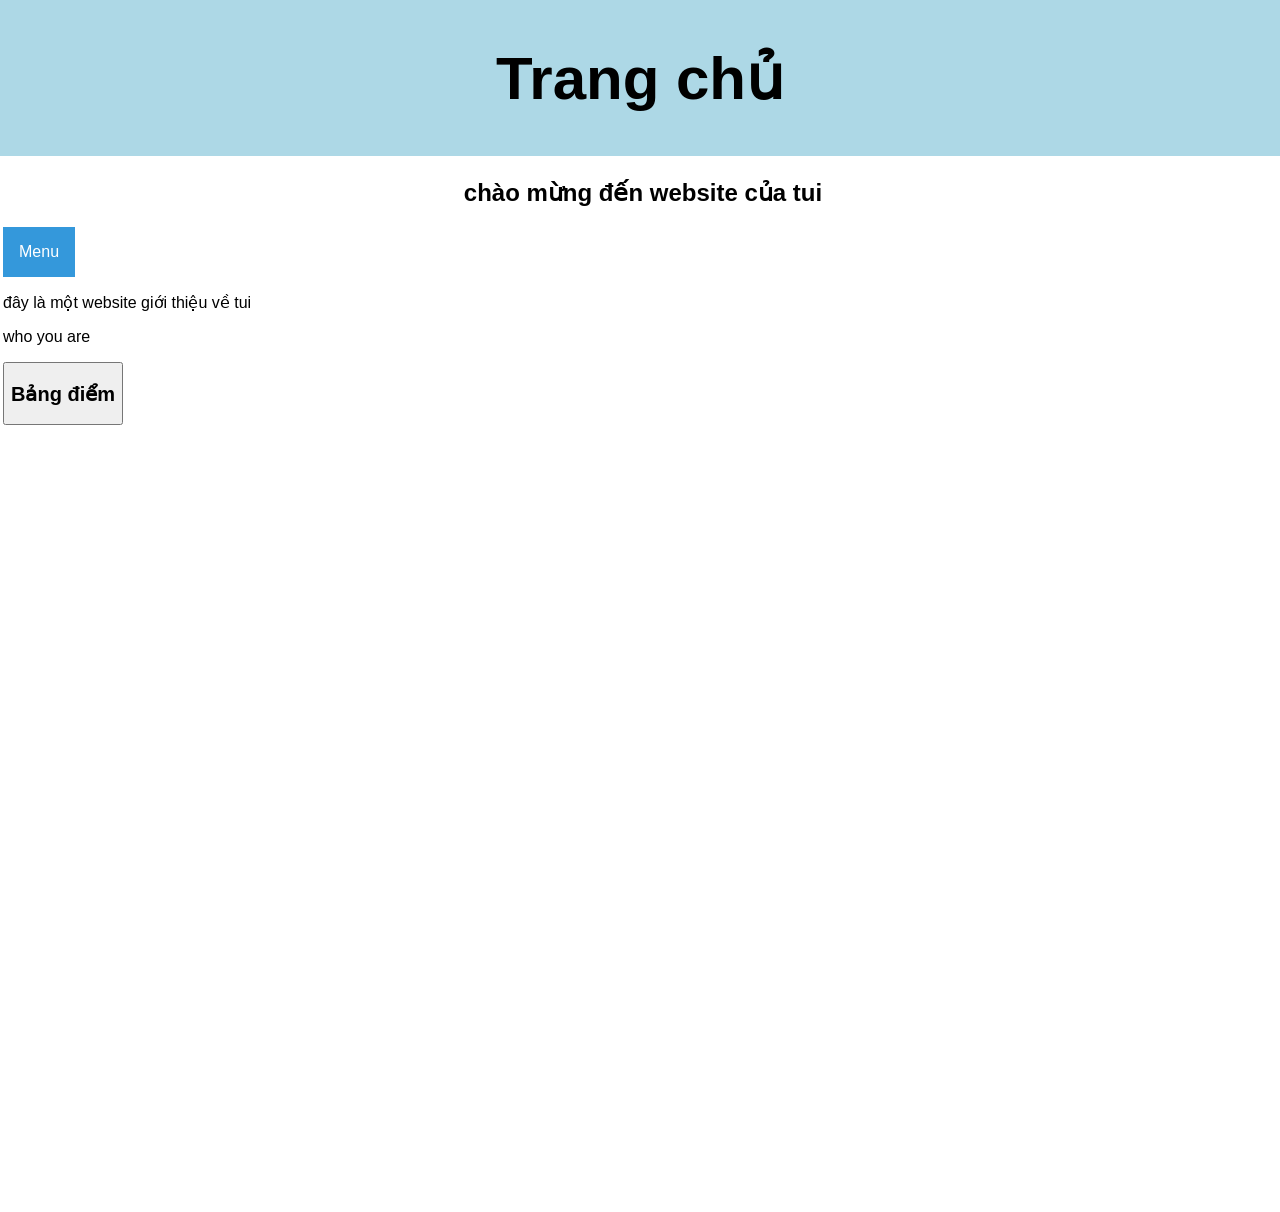
<file: index.html>
<!DOCTYPE html>
<html>
<meta name="viewport" content="width=device-width, initial-scale=5.0">
<link rel="stylesheet" href="https://cdnjs.cloudflare.com/ajax/libs/font-awesome/4.7.0/css/font-awesome.min.css">  

<head>
    <meta charset="UTF-8">
    <link rel="stylesheet" href="css_file/trang_chu_css_code.css">
</head>
<body>
    <div class="Main_box">
        <h1 class="text-change-color">Trang chủ</h1>
    </div>
    <div class="background-changer">
        <h2 class="text-change-color">
            chào mừng đến website của tui
        </h2>
        <div class="dropdown">
            <button onclick="myFunction()" class="dropbtn">Menu</button>
            <div id="myDropdown" class="dropdown-content">
                <div class="Left_box">
                    <button onclick="window.location.href='index.html';"
                    class="testbtn"><i class="fa fa-home"></i> Trang chủ</button>

                    <button onclick="window.location.href='Gioi_thieu.html';"
                    class="testbtn"><i class="fa fa-bars"></i> Giới thiệu</button>

                    <button onclick="window.location.href='lien_he.html';"
                    class="testbtn"><i class="fa fa-phone"></i> Liên hệ</button>
                </div>
        </div>
        <p class="text-change-color">
            đây là một website giới thiệu về tui
        </p>
        <p>
            who you are
        </p>
        <button onclick="toggle()"><h2 style="text-align: center;">Bảng điểm </h2></button>
    
            <table id="button_table">
                <tr>
                    <th>Môn học</th>
                    <th>Điểm</th>
                </tr>

                <tr>
                    <td>Toán</td>
                    <td>6.3</td>
                </tr>

                <tr>
                    <td>Văn</td>
                    <td>6</td>
                </tr>

                <tr>
                    <td>Anh Văn</td>
                    <td>5.6</td>
                </tr>

                <tr>
                    <td>Tin học</td>
                    <td>7.4</td>
                </tr>

                <tr>
                    <td>Civics</td>
                    <td>9</td>
                </tr>

                <tr>
                    <td>History & Geography</td>
                    <td>6.8</td>
                </tr>

                <tr>
                    <td>Physical Education</td>
                    <td>8.8</td>
                </tr>

                <tr>
                    <td>Science</td>
                    <td>5.2</td>
                </tr>

                <tr>
                    <td>Music</td>
                    <td>8.8</td>
                </tr>
            </table>

        <script>
        function toggle() {
            var x = document.getElementById("button_table");
           
            if (x.style.display === "none") {
                x.style.display = "block";
            } else {
                x.style.display = "none";
            }
            }



            function myFunction() {
        document.getElementById("myDropdown").classList.toggle("show");
        }

        // Close the dropdown if the user clicks outside of it
        window.onclick = function(event) {
        if (!event.target.matches('.dropbtn')) {
            var dropdowns = document.getElementsByClassName("dropdown-content");
            var i;
            for (i = 0; i < dropdowns.length; i++) {
            var openDropdown = dropdowns[i];
            if (openDropdown.classList.contains('show')) {
                openDropdown.classList.remove('show');
            }
            }
        }
        }
        </script>
      
            <!-- <video width="800" controls>
                <source src="1027 (1).mp4" type="video/mp4">
            </video> -->
        
    </div>
</body>
</html>
</file>
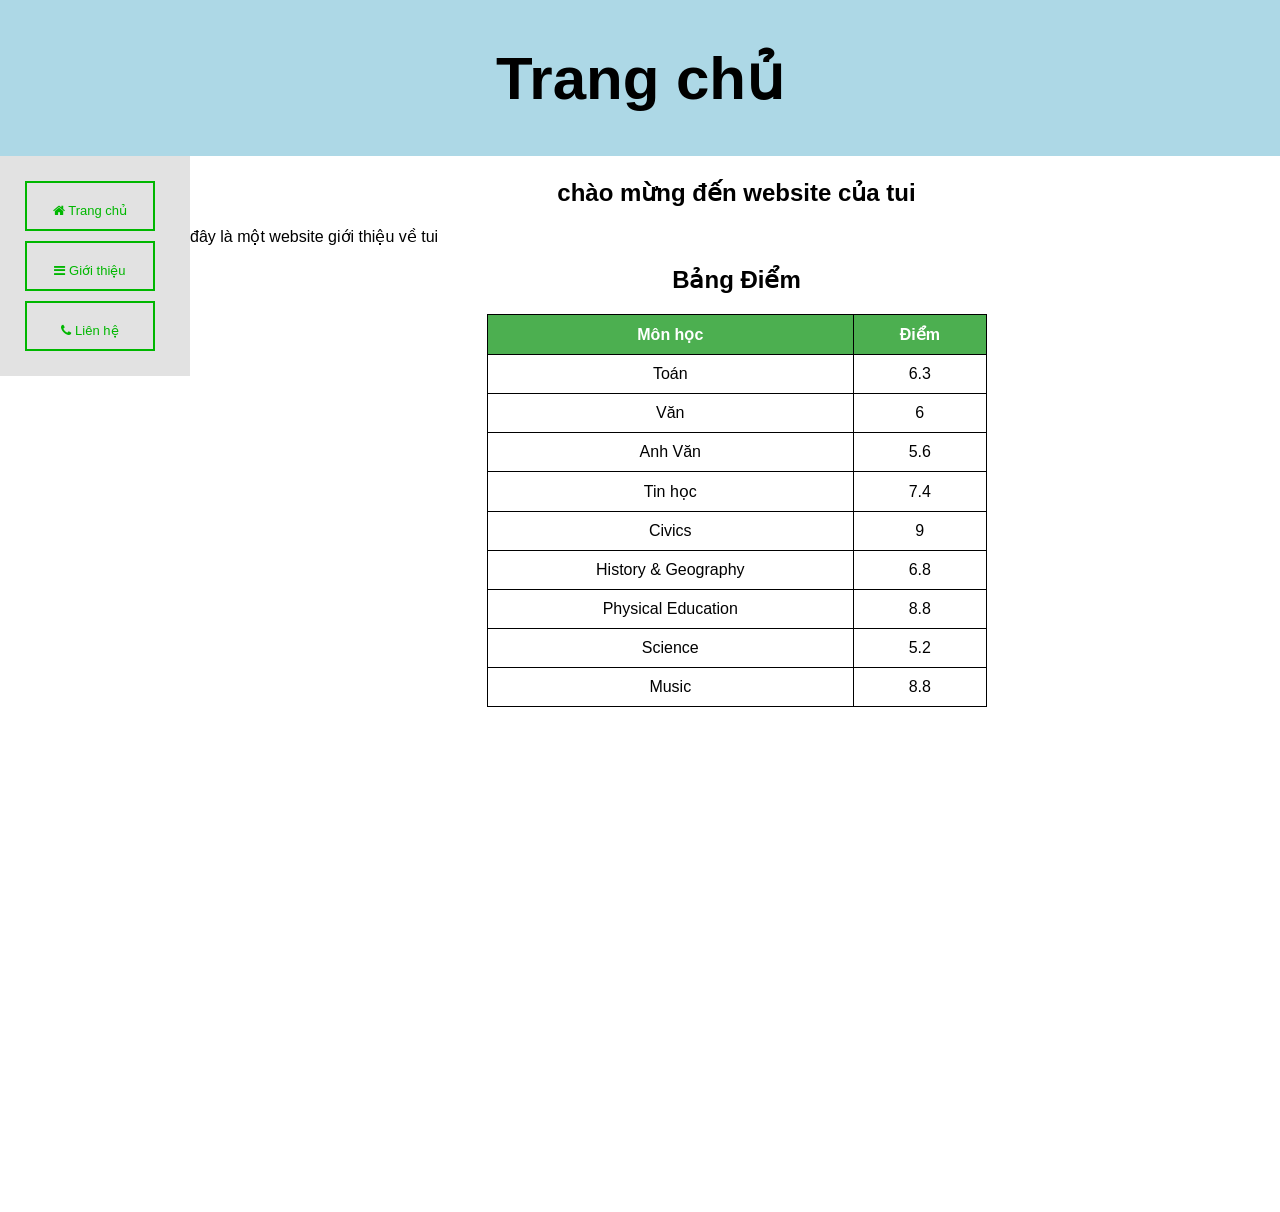
<file: Html/index.html>
<!DOCTYPE html>
<html>
<meta name="viewport" content="width=device-width, initial-scale=5.0">
<link rel="stylesheet" href="https://cdnjs.cloudflare.com/ajax/libs/font-awesome/4.7.0/css/font-awesome.min.css">  

<head>
    <meta charset="UTF-8">
    <link rel="stylesheet" href="css_file/trang_chu_css_code.css">
</head>
<body>
    <div class="Main_box">
        <h1 class="text-change-color">Trang chủ</h1>
    </div>
    <div class="Left_box">
        <button onclick="window.location.href='file:///Users/phuoctang/Desktop/Html/trang_chu%CC%89.html';"
        class="testbtn"><i class="fa fa-home"></i> Trang chủ</button>

        <button onclick="window.location.href='file:///Users/phuoctang/Desktop/Html/Gio%CC%9B%CC%81i_thie%CC%A3%CC%82u.html';"
        class="testbtn"><i class="fa fa-bars"></i> Giới thiệu</button>

        <button onclick="window.location.href='file:///Users/phuoctang/Desktop/Html/lie%CC%82n_he%CC%A3%CC%82.html';"
        class="testbtn"><i class="fa fa-phone"></i> Liên hệ</button>
    </div>
    <div class="background-changer">
        <h2 class="text-change-color">
            chào mừng đến website của tui
        </h2>
        <p class="text-change-color">
            đây là một website giới thiệu về tui
        </p>


        <h2 class="vien_trang">
            Bảng Điểm
        </h2>


        <table>
            <tr>
                <th>Môn học</th>
                <th>Điểm</th>
            </tr>

            <tr>
                <td>Toán</td>
                <td>6.3</td>
            </tr>

            <tr>
                <td>Văn</td>
                <td>6</td>
            </tr>

            <tr>
                <td>Anh Văn</td>
                <td>5.6</td>
            </tr>

            <tr>
                <td>Tin học</td>
                <td>7.4</td>
            </tr>

            <tr>
                <td>Civics</td>
                <td>9</td>
            </tr>

            <tr>
                <td>History & Geography</td>
                <td>6.8</td>
            </tr>

            <tr>
                <td>Physical Education</td>
                <td>8.8</td>
            </tr>

            <tr>
                <td>Science</td>
                <td>5.2</td>
            </tr>

            <tr>
                <td>Music</td>
                <td>8.8</td>
            </tr>
        </table>
    </div>
</body>
</html>
</file>
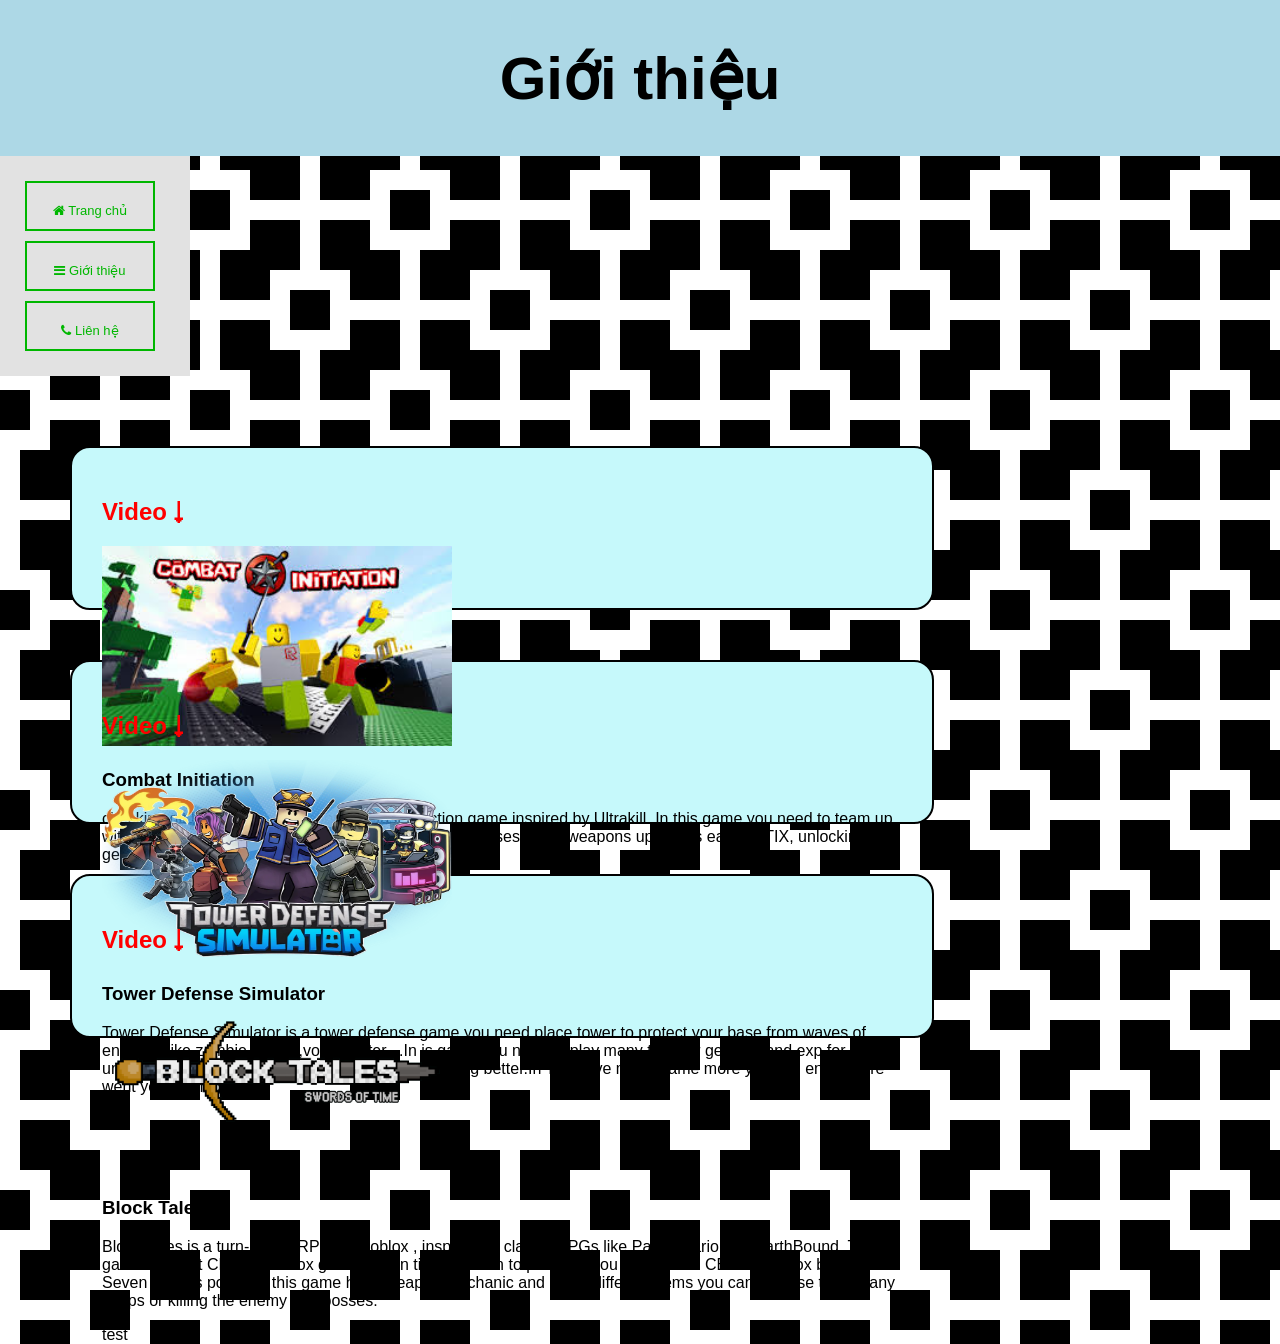
<file: Gioi_thieu.html>
<!DOCTYPE html>
<html>
<meta name="viewport" content="width=device-width, initial-scale=5.0">
<link rel="stylesheet" href="https://cdnjs.cloudflare.com/ajax/libs/font-awesome/4.7.0/css/font-awesome.min.css">  

<head>
    <meta charset="UTF-8">
    <link rel="stylesheet" href="css_file/gioi_thieu_css_code.css">
</head>
        <body>
            <div class="Main_box">
                <h1 class="text-change-color">Giới thiệu</h1>
            </div>   
            <div class="Left_box">
                <button onclick="window.location.href='index.html';"
                class="testbtn"><i class="fa fa-home"></i> Trang chủ</button>

                <button onclick="window.location.href='Gioi_thieu.html';"
                class="testbtn"><i class="fa fa-bars"></i> Giới thiệu</button>

                <button onclick="window.location.href='lien_he.html';"
                class="testbtn"><i class="fa fa-phone"></i> Liên hệ</button>
            </div>  

            <div class="Right_box">
            
                <div class="witter">
                    <h2>Video⭣</h2>    
                    <a href="https://www.youtube.com/watch?v=gmRVHySuBkE">
                        <input type="image" src="img/combat_initiation.jpeg" width="350" height="200" >
                    </a>
                
                    <h3>Combat Initiation</h3>

                        <p>
                        checking git hub
                        Combat Initiation is a fast reaction game inspired by Ultrakill
                        ,In this game you need to team up with player for fight waves of    
                        enemies and powerful bosses using weapons upgrades earning TIX,
                        unlocking gear, and improving skills by playing many time.
                        </p>
                </div>

                <div class="witter">
                    <h2>Video⭣</h2>
                    <a href="https://www.youtube.com/watch?v=a-3Wg93EQ5Q">
                        <input type="image" src="img/tds.webp" width="350" height="200" >
                    </a>
                        <h3>Tower Defense Simulator</h3>

                        <p>
                        Tower Defense Simulator is a tower defense game you need place tower to protect
                        your base from waves of enemies like zombie,sketen,vote moster,...In is game you
                        need to play many time for get coin and exp for buy to unlock more good tower fo
                        protect your base evening better.In Tds have many game more you can enjoy more went you playing.
                        </p>
                </div>

                <div class="witter">
                    <h2>Video⭣</h2>
                    <a href="https://www.youtube.com/watch?v=kXBP1QeLw3wx">
                        <input type="image" src="img/Blocktales.png" width="350" height="200" >
                    </a>

                        <h3>Block Tales</h3>
                        <p>
                            Block Tales is a turn-based RPG on Roblox ,
                            inspired by classic RPGs like Paper Mario and EarthBound.
                            The game is about CEO of Roblox got kidnap in time travel
                            in to past and you to save the CEO of Roblox by found Seven 
                            swords power.In this game have weapon mechanic and many different
                            items you can buy use tix in many shops or killing the enemy and bosses.
                        </p>   
                        <p>
                            test
                        </p>
                </div>
            </div>
        </body>
</html>
</file>
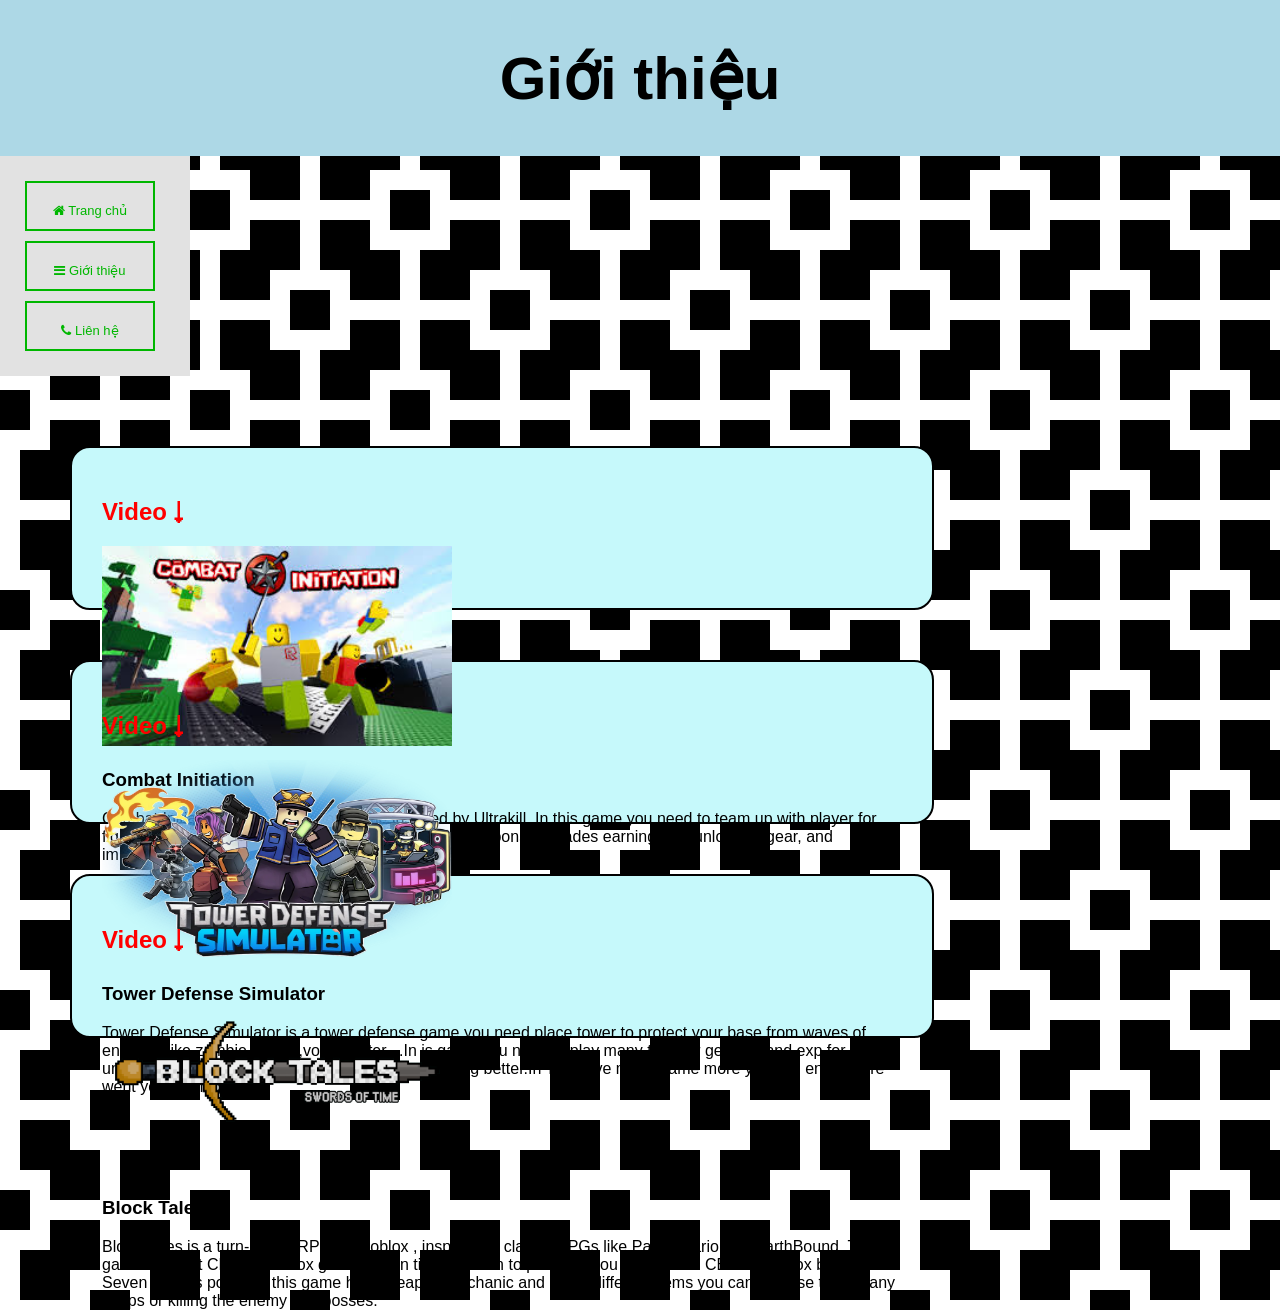
<file: Giới_thiệu.html>
<!DOCTYPE html>
<html>
<meta name="viewport" content="width=device-width, initial-scale=5.0">
<link rel="stylesheet" href="https://cdnjs.cloudflare.com/ajax/libs/font-awesome/4.7.0/css/font-awesome.min.css">  

<head>
    <meta charset="UTF-8">
    <link rel="stylesheet" href="css_file/gioi_thieu_css_code.css">
</head>
        <body>
            <div class="Main_box">
                <h1 class="text-change-color">Giới thiệu</h1>
            </div>   
            <div class="Left_box">
                    <button onclick="window.location.href='file:///Users/phuoctang/Desktop/Html/trang_chu%CC%89.html';"
                    class="testbtn"><i class="fa fa-home"></i> Trang chủ</button>

                    <button onclick="window.location.href='file:///Users/phuoctang/Desktop/Html/Gio%CC%9B%CC%81i_thie%CC%A3%CC%82u.html';"
                    class="testbtn"><i class="fa fa-bars"></i> Giới thiệu</button>

                    <button onclick="window.location.href='file:///Users/phuoctang/Desktop/Html/lie%CC%82n_he%CC%A3%CC%82.html';"
                    class="testbtn"><i class="fa fa-phone"></i> Liên hệ</button>
            </div>  

            <div class="Right_box">
            
                <div class="witter">
                    <h2>Video⭣</h2>    
                    <a href="https://www.youtube.com/watch?v=gmRVHySuBkE">
                        <input type="image" src="img/combat_initiation.jpeg" width="350" height="200" >
                    </a>
                
                    <h3>Combat Initiation</h3>

                        <p>
                        Combat Initiation is a fast reaction game inspired by Ultrakill
                        ,In this game you need to team up with player for fight waves of    
                        enemies and powerful bosses using weapons upgrades earning TIX,
                        unlocking gear, and improving skills by playing many time.
                        </p>
                </div>

                <div class="witter">
                    <h2>Video⭣</h2>
                    <a href="https://www.youtube.com/watch?v=a-3Wg93EQ5Q">
                        <input type="image" src="img/tds.webp" width="350" height="200" >
                    </a>
                        <h3>Tower Defense Simulator</h3>

                        <p>
                        Tower Defense Simulator is a tower defense game you need place tower to protect
                        your base from waves of enemies like zombie,sketen,vote moster,...In is game you
                        need to play many time for get coin and exp for buy to unlock more good tower fo
                        protect your base evening better.In Tds have many game more you can enjoy more went you playing.
                        </p>
                </div>

                <div class="witter">
                    <h2>Video⭣</h2>
                    <a href="https://www.youtube.com/watch?v=kXBP1QeLw3wx">
                        <input type="image" src="img/Blocktales.png" width="350" height="200" >
                    </a>

                        <h3>Block Tales</h3>
                        <p>
                            Block Tales is a turn-based RPG on Roblox ,
                            inspired by classic RPGs like Paper Mario and EarthBound.
                            The game is about CEO of Roblox got kidnap in time travel
                            in to past and you to save the CEO of Roblox by found Seven 
                            swords power.In this game have weapon mechanic and many different
                            items you can buy use tix in many shops or killing the enemy and bosses.
                        </p>   
                </div>
            </div>
        </body>
</html>
</file>
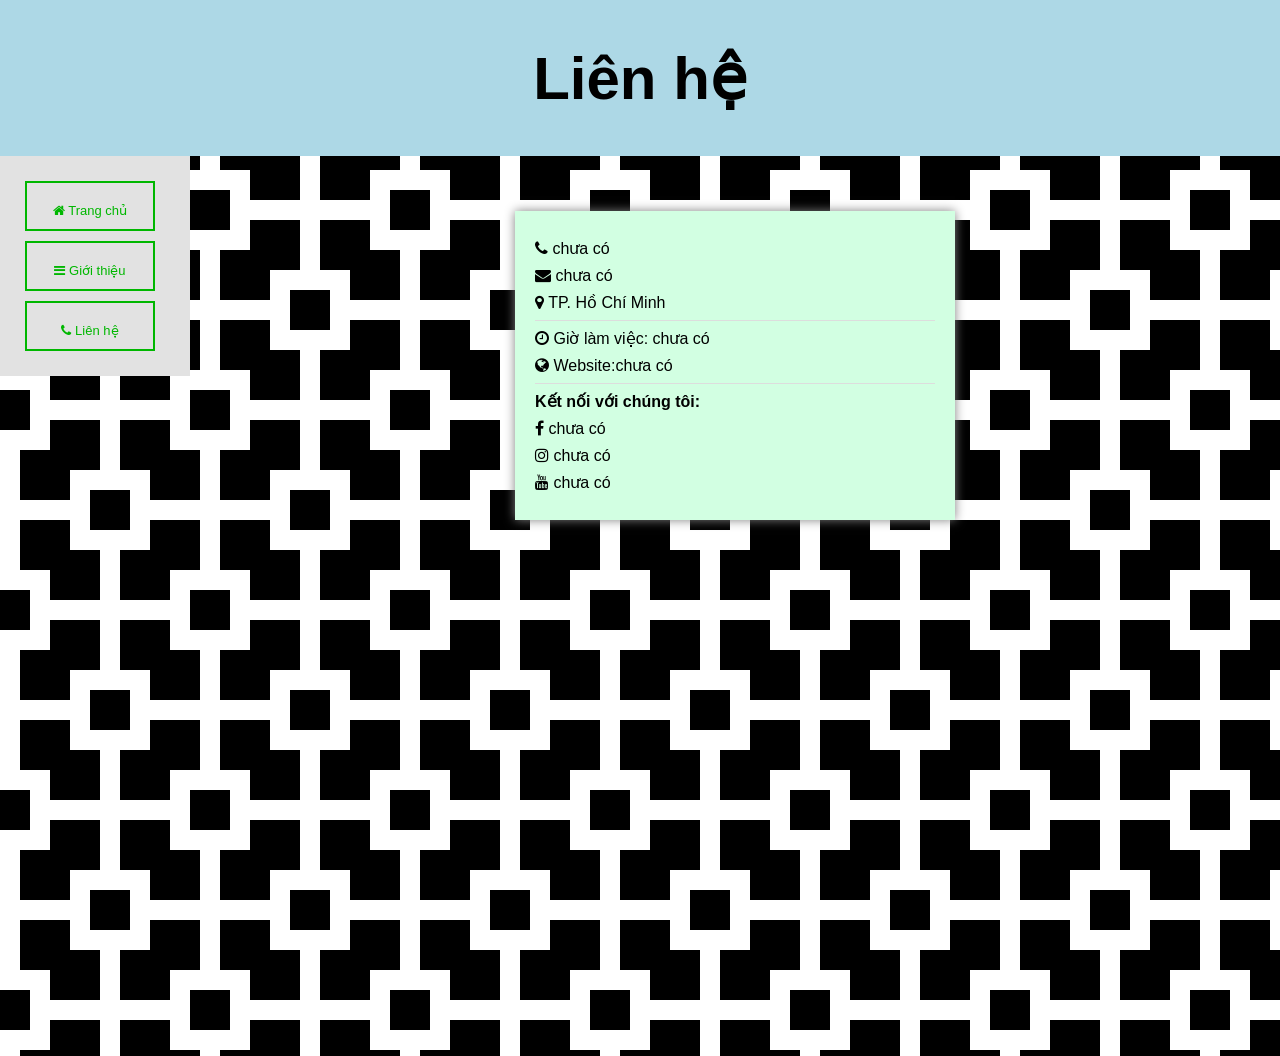
<file: lien_he.html>
<!DOCTYPE html>
<html>
<meta name="viewport" content="width=device-width, initial-scale=5.0">
<link rel="stylesheet" href="https://cdnjs.cloudflare.com/ajax/libs/font-awesome/4.7.0/css/font-awesome.min.css">  

<head>
    <meta charset="UTF-8">
    <link rel="stylesheet" href="css_file/lien_he_css_code.css">
</head>
<body>
<div class="Main_box">
    <h1 class="text-change-color">Liên hệ</h1>
</div>

    <div class="Left_box">
        <button onclick="window.location.href='index.html';"
        class="testbtn"><i class="fa fa-home"></i> Trang chủ</button>

        <button onclick="window.location.href='Gioi_thieu.html';"
        class="testbtn"><i class="fa fa-bars"></i> Giới thiệu</button>

        <button onclick="window.location.href='lien_he.html';"
        class="testbtn"><i class="fa fa-phone"></i> Liên hệ</button>
    </div>
<div class="main_layout">
    <div class="Right_box">
        <div class="lien_he_box">
            <p><i class="fa fa-phone"></i> chưa có</p>
            <p><i class="fa fa-envelope"></i> chưa có</p>
            <p><i class="fa fa-map-marker"></i> TP. Hồ Chí Minh</p>

            <hr>

            <p><i class="fa fa-clock-o"></i> Giờ làm việc: chưa có</p>
            <p><i class="fa fa-globe"></i> Website:chưa có</p>

            <hr>

            <p><b>Kết nối với chúng tôi:</b></p>
            <p><i class="fa fa-facebook"></i> chưa có</p>
            <p><i class="fa fa-instagram"></i> chưa có</p>
            <p><i class="fa fa-youtube"></i> chưa có</p>
        </div>
    </div>    
</div>

</body>
</html>
</file>
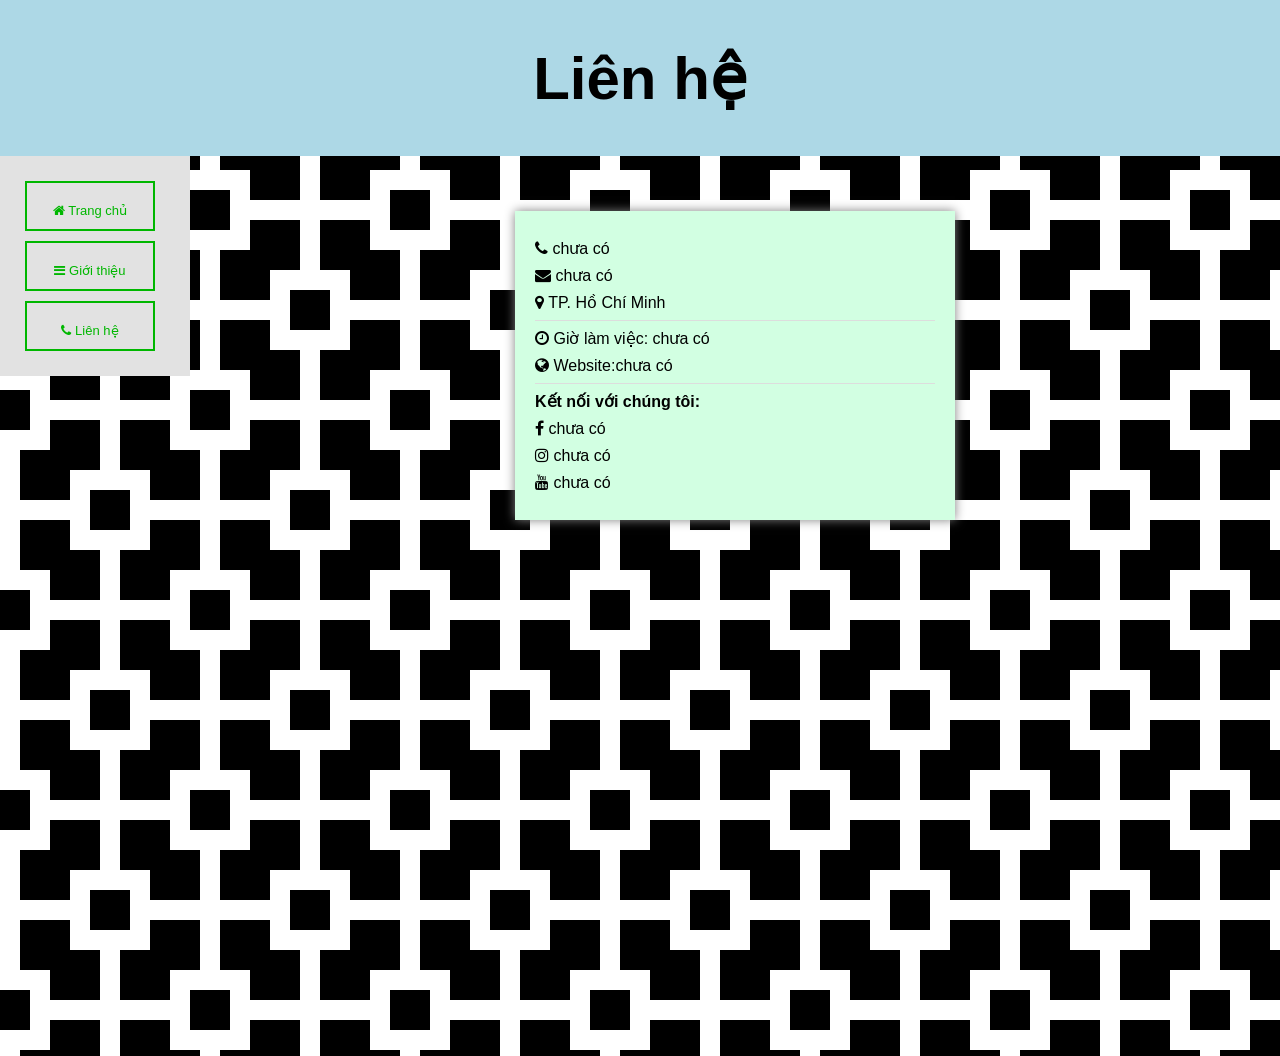
<file: liên_hệ.html>
<!DOCTYPE html>
<html>
<meta name="viewport" content="width=device-width, initial-scale=5.0">
<link rel="stylesheet" href="https://cdnjs.cloudflare.com/ajax/libs/font-awesome/4.7.0/css/font-awesome.min.css">  

<head>
    <meta charset="UTF-8">
    <link rel="stylesheet" href="css_file/lien_he_css_code.css">
</head>
<body>
<div class="Main_box">
    <h1 class="text-change-color">Liên hệ</h1>
</div>

    <div class="Left_box">
        
        <button onclick="window.location.href='file:///Users/phuoctang/Desktop/Html/trang_chu%CC%89.html';"
        class="testbtn"><i class="fa fa-home"></i> Trang chủ</button>

        <button onclick="window.location.href='file:///Users/phuoctang/Desktop/Html/Gio%CC%9B%CC%81i_thie%CC%A3%CC%82u.html';"
        class="testbtn"><i class="fa fa-bars"></i> Giới thiệu</button>

        <button onclick="window.location.href='file:///Users/phuoctang/Desktop/Html/lie%CC%82n_he%CC%A3%CC%82.html';"
        class="testbtn"><i class="fa fa-phone"></i> Liên hệ</button>
    </div>
<div class="main_layout">
    <div class="Right_box">
        <div class="lien_he_box">
            <p><i class="fa fa-phone"></i> chưa có</p>
            <p><i class="fa fa-envelope"></i> chưa có</p>
            <p><i class="fa fa-map-marker"></i> TP. Hồ Chí Minh</p>

            <hr>

            <p><i class="fa fa-clock-o"></i> Giờ làm việc: chưa có</p>
            <p><i class="fa fa-globe"></i> Website:chưa có</p>

            <hr>

            <p><b>Kết nối với chúng tôi:</b></p>
            <p><i class="fa fa-facebook"></i> chưa có</p>
            <p><i class="fa fa-instagram"></i> chưa có</p>
            <p><i class="fa fa-youtube"></i> chưa có</p>
        </div>
    </div>    
</div>

</body>
</html>
</file>
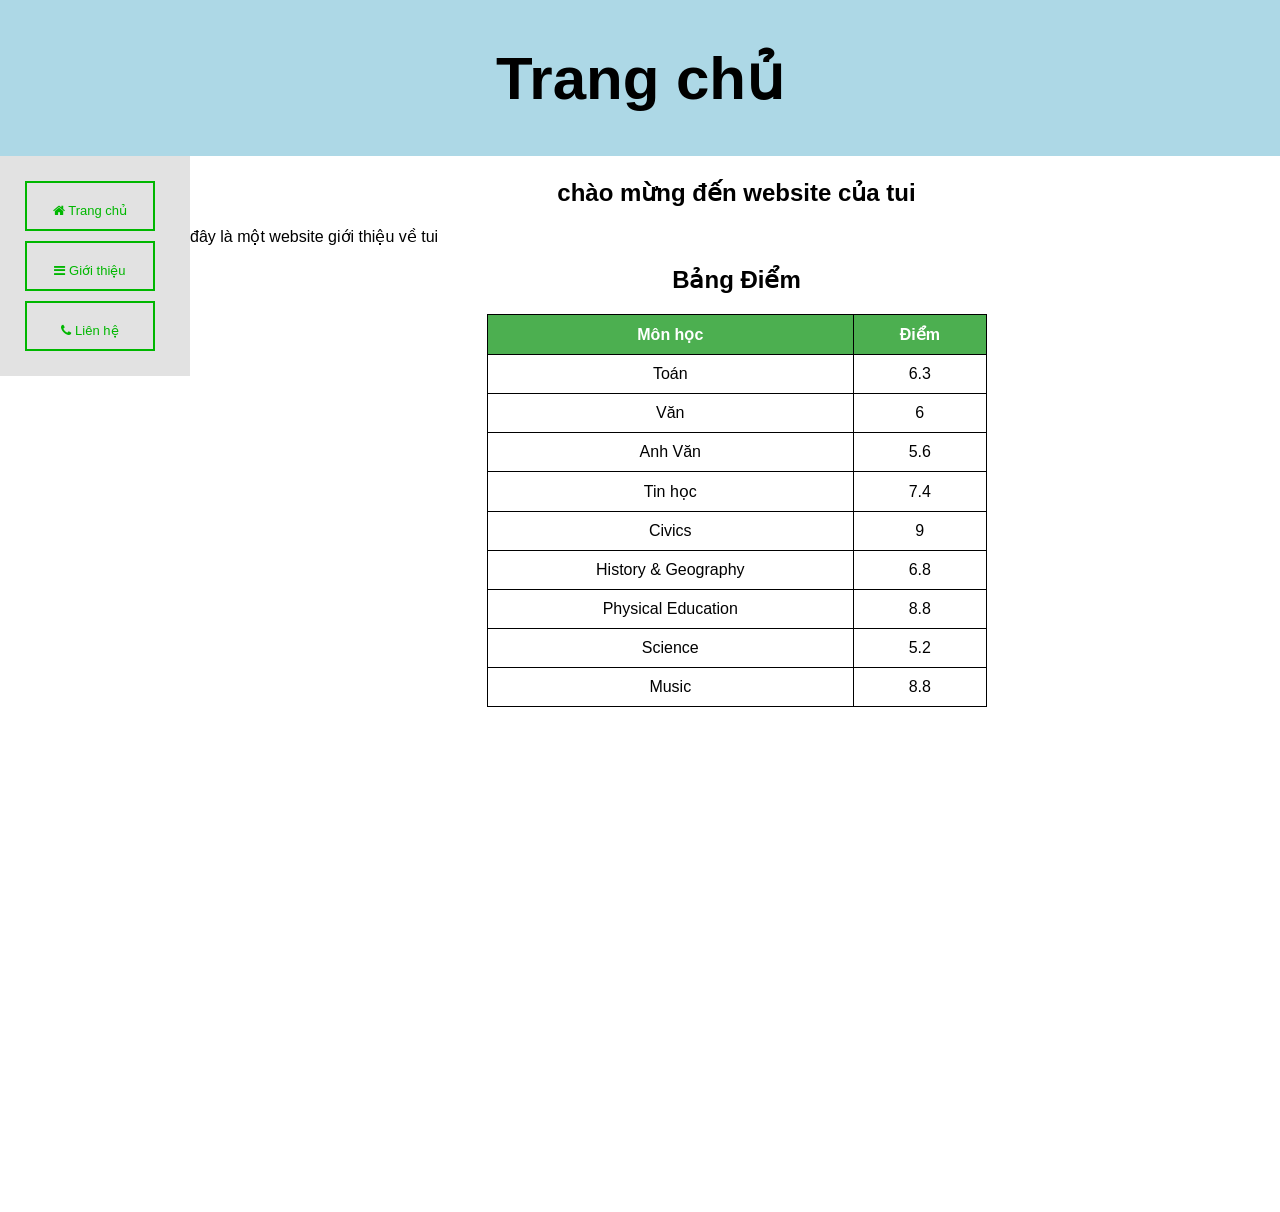
<file: Html/trang_chủ.html>
<!DOCTYPE html>
<html>
<meta name="viewport" content="width=device-width, initial-scale=5.0">
<link rel="stylesheet" href="https://cdnjs.cloudflare.com/ajax/libs/font-awesome/4.7.0/css/font-awesome.min.css">  

<head>
    <meta charset="UTF-8">
    <link rel="stylesheet" href="css_file/trang_chu_css_code.css">
</head>
<body>
    <div class="Main_box">
        <h1 class="text-change-color">Trang chủ</h1>
    </div>
    <div class="Left_box">
        <button onclick="window.location.href='file:///Users/phuoctang/Desktop/Html/trang_chu%CC%89.html';"
        class="testbtn"><i class="fa fa-home"></i> Trang chủ</button>

        <button onclick="window.location.href='file:///Users/phuoctang/Desktop/Html/Gio%CC%9B%CC%81i_thie%CC%A3%CC%82u.html';"
        class="testbtn"><i class="fa fa-bars"></i> Giới thiệu</button>

        <button onclick="window.location.href='file:///Users/phuoctang/Desktop/Html/lie%CC%82n_he%CC%A3%CC%82.html';"
        class="testbtn"><i class="fa fa-phone"></i> Liên hệ</button>
    </div>
    <div class="background-changer">
        <h2 class="text-change-color">
            chào mừng đến website của tui
        </h2>
        <p class="text-change-color">
            đây là một website giới thiệu về tui
        </p>


        <h2 class="vien_trang">
            Bảng Điểm
        </h2>


        <table>
            <tr>
                <th>Môn học</th>
                <th>Điểm</th>
            </tr>

            <tr>
                <td>Toán</td>
                <td>6.3</td>
            </tr>

            <tr>
                <td>Văn</td>
                <td>6</td>
            </tr>

            <tr>
                <td>Anh Văn</td>
                <td>5.6</td>
            </tr>

            <tr>
                <td>Tin học</td>
                <td>7.4</td>
            </tr>

            <tr>
                <td>Civics</td>
                <td>9</td>
            </tr>

            <tr>
                <td>History & Geography</td>
                <td>6.8</td>
            </tr>

            <tr>
                <td>Physical Education</td>
                <td>8.8</td>
            </tr>

            <tr>
                <td>Science</td>
                <td>5.2</td>
            </tr>

            <tr>
                <td>Music</td>
                <td>8.8</td>
            </tr>
        </table>
    </div>
</body>
</html>
</file>
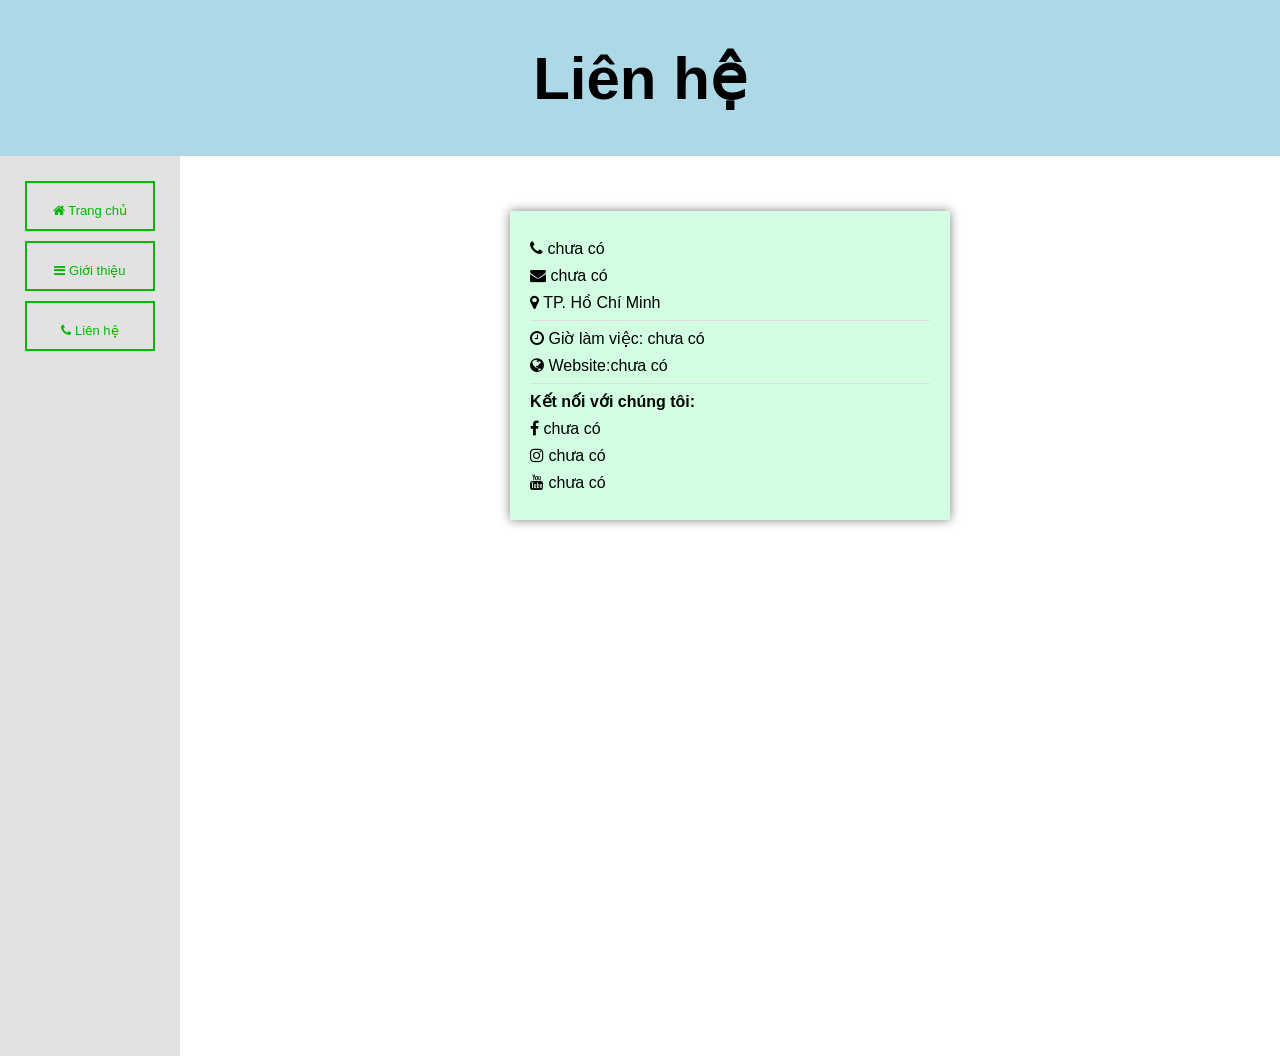
<file: check/Bản sao Html/Bà‰n sao Html/contact.html>
<!DOCTYPE html>
<html>
<meta name="viewport" content="width=device-width, initial-scale=5.0">
<link rel="stylesheet" href="https://cdnjs.cloudflare.com/ajax/libs/font-awesome/4.7.0/css/font-awesome.min.css">  

<head>
    <meta charset="UTF-8">
    <link rel="stylesheet" href="./css_file/lien_he_css_code.css">
</head>
<body>
<div class="Main_box">
    <h1 class="text-change-color">Liên hệ</h1>
</div>

<div class="main_layout">
        
    <div class="Left_box">

        <button onclick="window.location.href='file:./homepage.html';"
        class="testbtn"><i class="fa fa-home"></i> Trang chủ</button>

        <button onclick="window.location.href='file:./introduction.html';"
        class="testbtn"><i class="fa fa-bars"></i> Giới thiệu</button>

        <button onclick="window.location.href='file:./contact.html';"
        class="testbtn"><i class="fa fa-phone"></i> Liên hệ</button>
    </div>

    <div class="Right_box">
        <div class="lien_he_box">
            <p><i class="fa fa-phone"></i> chưa có</p>
            <p><i class="fa fa-envelope"></i> chưa có</p>
            <p><i class="fa fa-map-marker"></i> TP. Hồ Chí Minh</p>

            <hr>

            <p><i class="fa fa-clock-o"></i> Giờ làm việc: chưa có</p>
            <p><i class="fa fa-globe"></i> Website:chưa có</p>

            <hr>

            <p><b>Kết nối với chúng tôi:</b></p>
            <p><i class="fa fa-facebook"></i> chưa có</p>
            <p><i class="fa fa-instagram"></i> chưa có</p>
            <p><i class="fa fa-youtube"></i> chưa có</p>
        </div>
    </div>
</div>

</body>
</html>
</file>
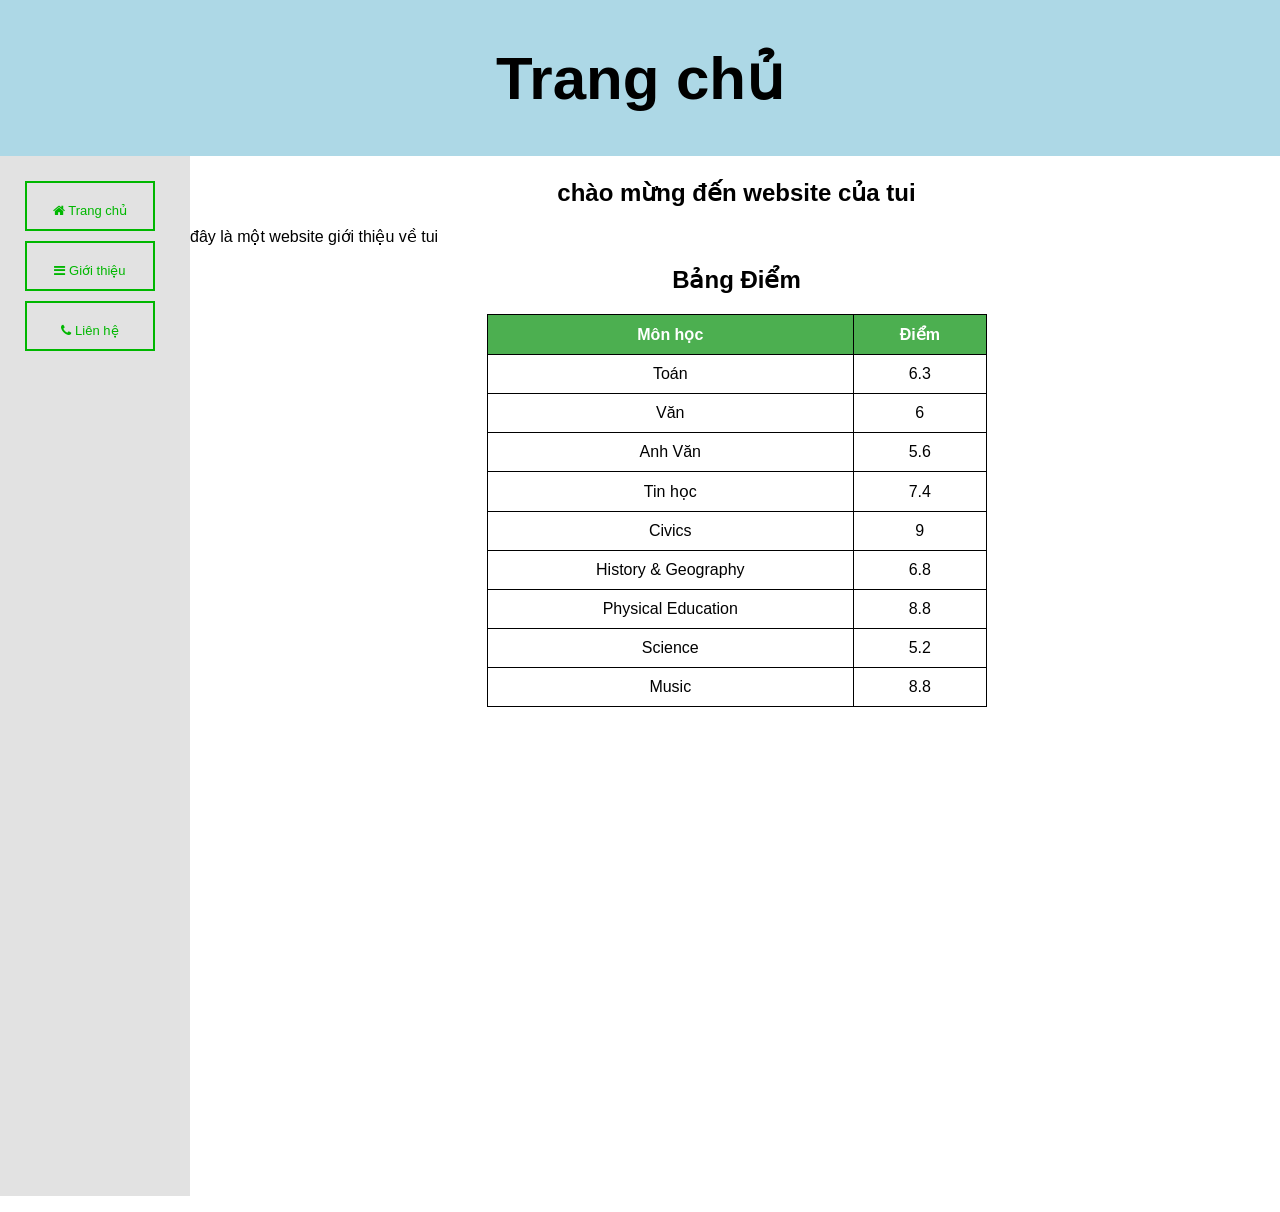
<file: check/Bản sao Html/Bà‰n sao Html/homepage.html>
<!DOCTYPE html>
<html>
<meta name="viewport" content="width=device-width, initial-scale=5.0">
<link rel="stylesheet" href="https://cdnjs.cloudflare.com/ajax/libs/font-awesome/4.7.0/css/font-awesome.min.css">  

<head>
    <meta charset="UTF-8">
    <link rel="stylesheet" href="./css_file/trang_chu_css_code.css">
</head>
<body>
    <div class="Main_box">
        <h1 class="text-change-color">Trang chủ</h1>
    </div>
    <div class="Left_box">
        <button onclick="window.location.href='file:./homepage.html';"
        class="testbtn"><i class="fa fa-home"></i> Trang chủ</button>

        <button onclick="window.location.href='file:./introduction.html';"
        class="testbtn"><i class="fa fa-bars"></i> Giới thiệu</button>

        <button onclick="window.location.href='file:./contact.html';"
        class="testbtn"><i class="fa fa-phone"></i> Liên hệ</button>
    </div>
    <div class="background-changer">
        <h2 class="text-change-color">
            chào mừng đến website của tui
        </h2>
        <p class="text-change-color">
            đây là một website giới thiệu về tui
        </p>


        <h2 class="vien_trang">
            Bảng Điểm
        </h2>


        <table>
            <tr>
                <th>Môn học</th>
                <th>Điểm</th>
            </tr>

            <tr>
                <td>Toán</td>
                <td>6.3</td>
            </tr>

            <tr>
                <td>Văn</td>
                <td>6</td>
            </tr>

            <tr>
                <td>Anh Văn</td>
                <td>5.6</td>
            </tr>

            <tr>
                <td>Tin học</td>
                <td>7.4</td>
            </tr>

            <tr>
                <td>Civics</td>
                <td>9</td>
            </tr>

            <tr>
                <td>History & Geography</td>
                <td>6.8</td>
            </tr>

            <tr>
                <td>Physical Education</td>
                <td>8.8</td>
            </tr>

            <tr>
                <td>Science</td>
                <td>5.2</td>
            </tr>

            <tr>
                <td>Music</td>
                <td>8.8</td>
            </tr>
        </table>
    </div>
</body>
</html>
</file>
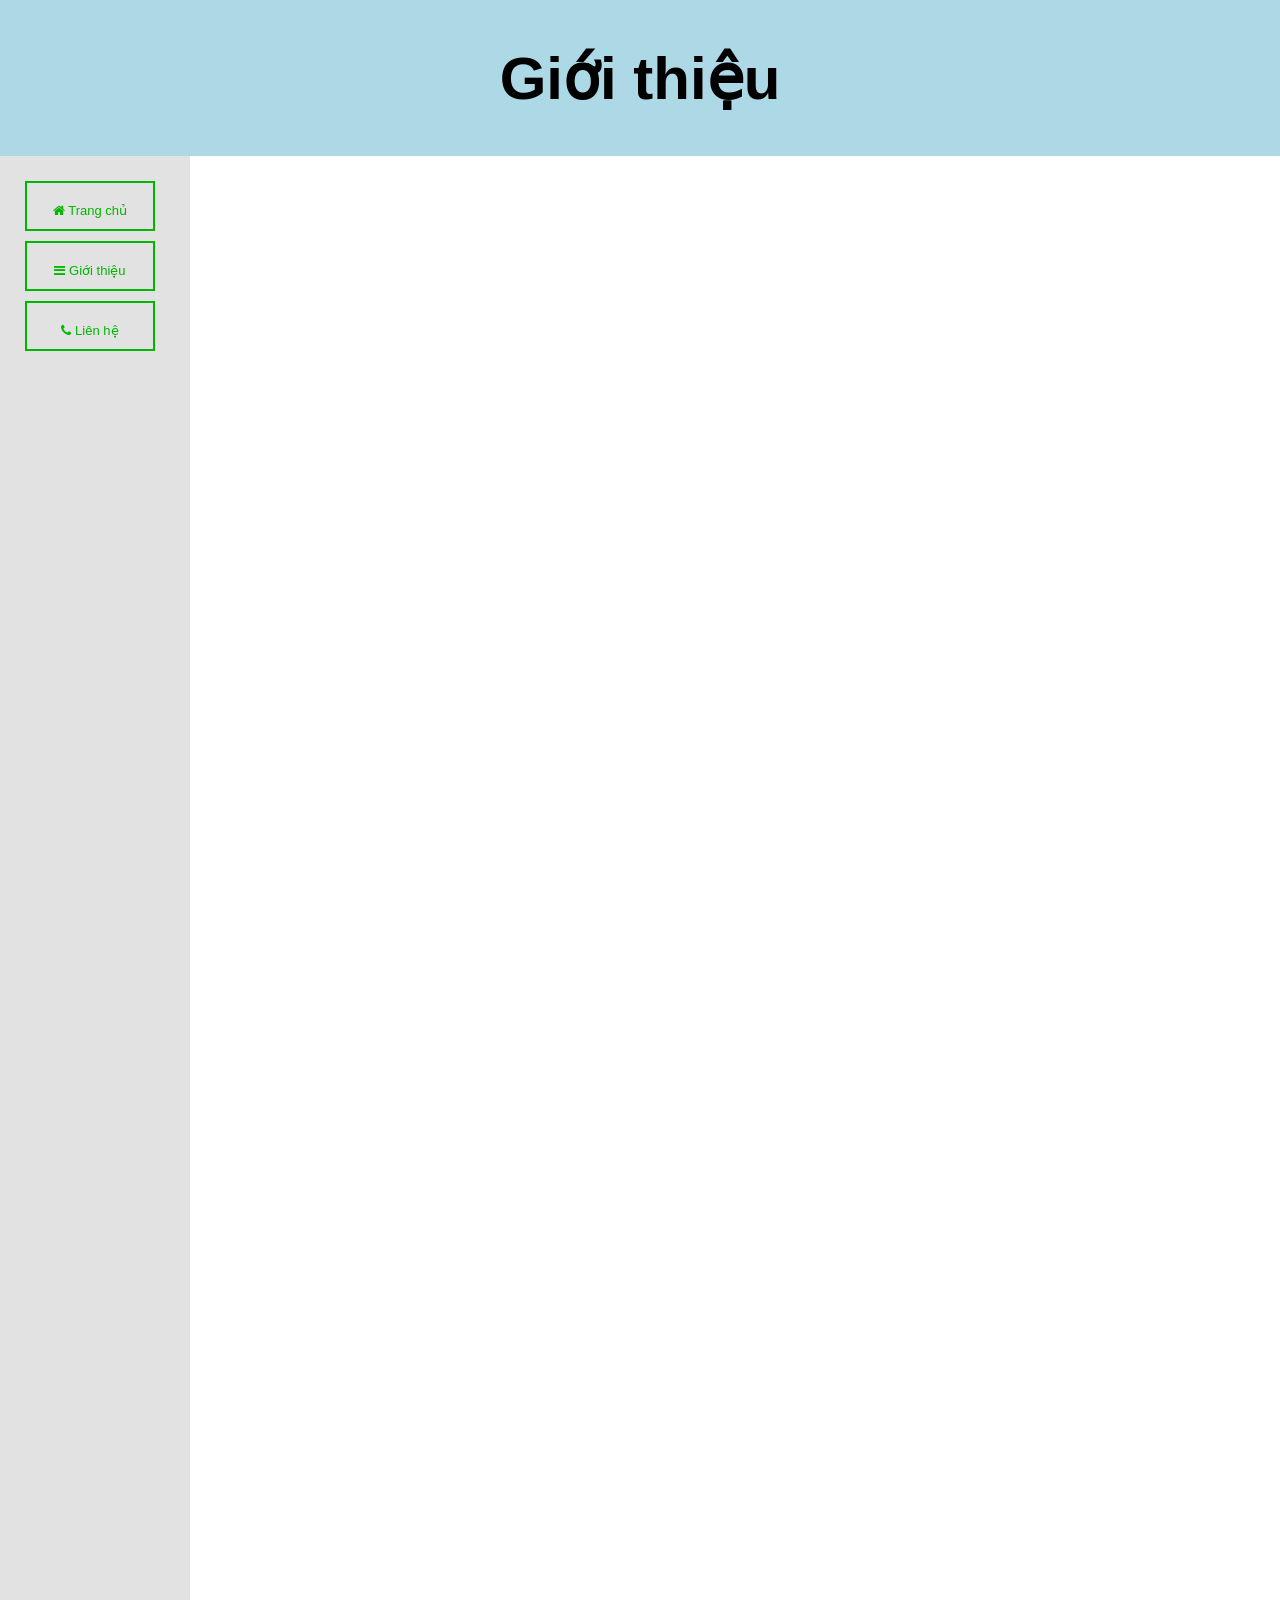
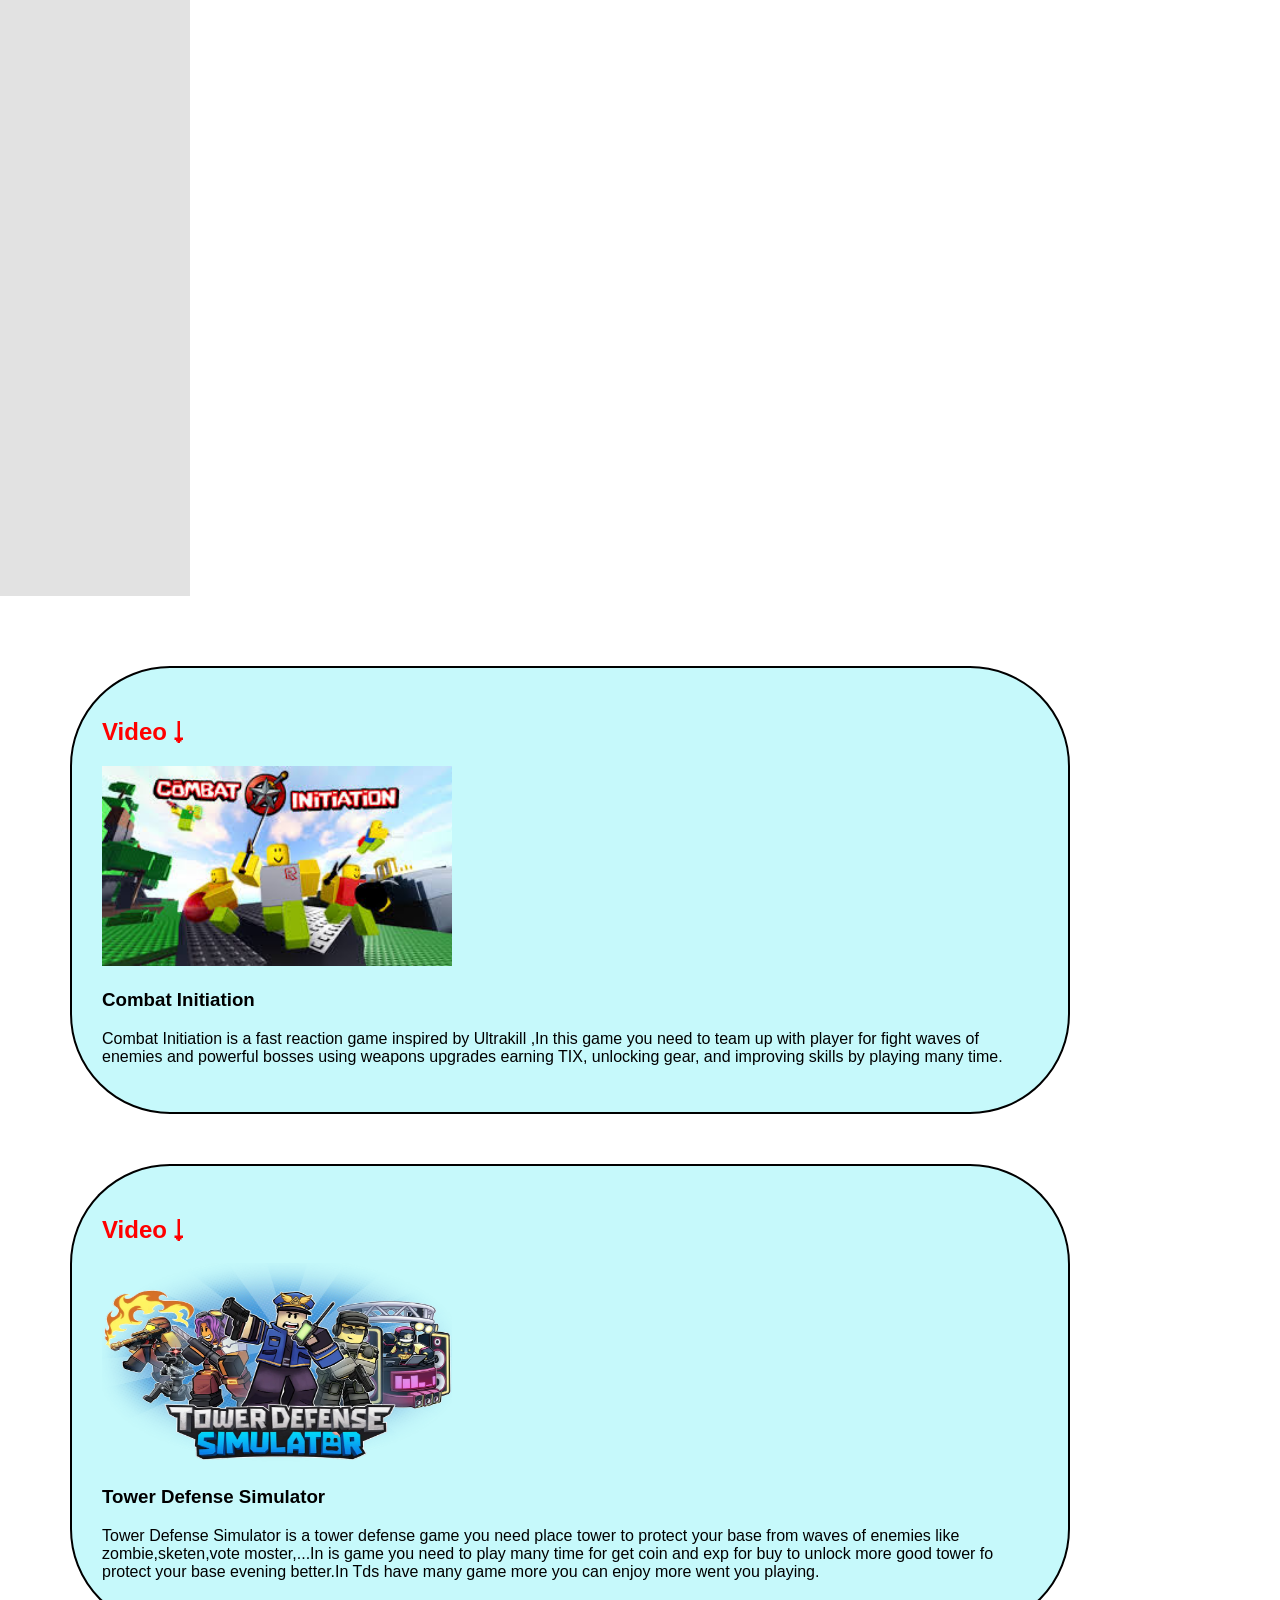
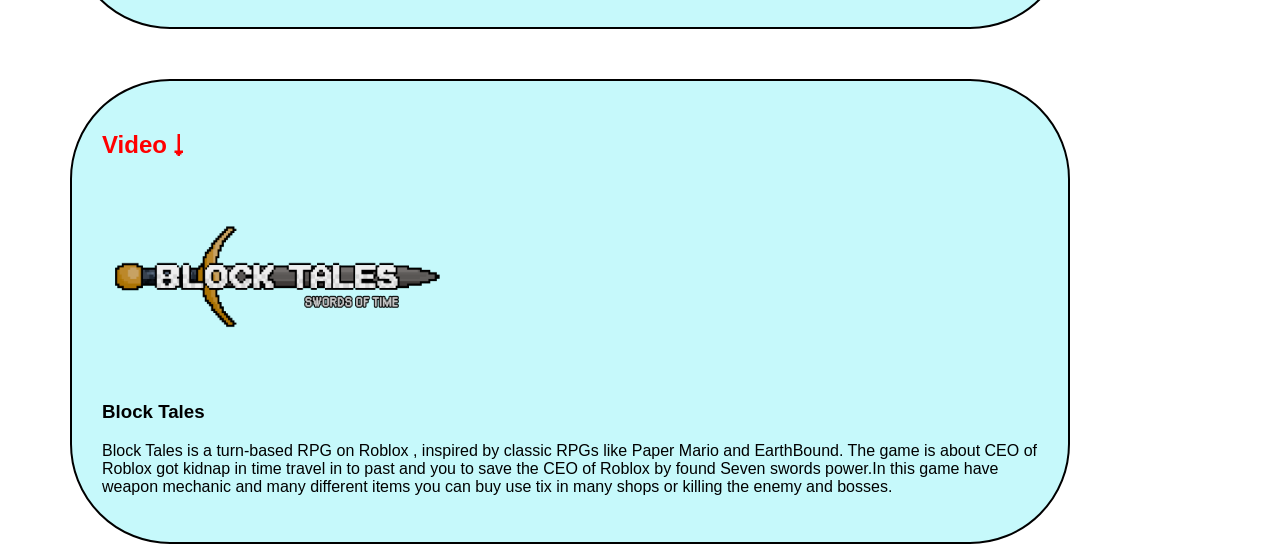
<file: check/Bản sao Html/Bà‰n sao Html/introduction.html>
<!DOCTYPE html>
<html>
<meta name="viewport" content="width=device-width, initial-scale=5.0">
<link rel="stylesheet" href="https://cdnjs.cloudflare.com/ajax/libs/font-awesome/4.7.0/css/font-awesome.min.css">  

<head>
    <meta charset="UTF-8">
    <link rel="stylesheet" href="./css_file/gioi_thieu_css_code.css">
</head>
        <body>
            <div class="Main_box">
                <h1 class="text-change-color">Giới thiệu</h1>
            </div>   
            <div class="Left_box">
                    <button onclick="window.location.href='file:./homepage.html';"
                    class="testbtn"><i class="fa fa-home"></i> Trang chủ</button>

                    <button onclick="window.location.href='file:./introduction.html';"
                    class="testbtn"><i class="fa fa-bars"></i> Giới thiệu</button>

                    <button onclick="window.location.href='file:./contact.html';"
                    class="testbtn"><i class="fa fa-phone"></i> Liên hệ</button>
            </div>  

            <div class="Right_box">
            
                <div class="witter">
                    <h2>Video⭣</h2>    
                    <a href="https://www.youtube.com/watch?v=gmRVHySuBkE">
                        <input type="image" src="combat_initiation.jpeg" width="350" height="200" >
                    </a>
                
                    <h3>Combat Initiation</h3>

                        <p>
                        Combat Initiation is a fast reaction game inspired by Ultrakill
                        ,In this game you need to team up with player for fight waves of    
                        enemies and powerful bosses using weapons upgrades earning TIX,
                        unlocking gear, and improving skills by playing many time.
                        </p>
                </div>

                <div class="witter">
                    <h2>Video⭣</h2>
                    <a href="https://www.youtube.com/watch?v=a-3Wg93EQ5Q">
                        <input type="image" src="tds.webp" width="350" height="200" >
                    </a>
                        <h3>Tower Defense Simulator</h3>

                        <p>
                        Tower Defense Simulator is a tower defense game you need place tower to protect
                        your base from waves of enemies like zombie,sketen,vote moster,...In is game you
                        need to play many time for get coin and exp for buy to unlock more good tower fo
                        protect your base evening better.In Tds have many game more you can enjoy more went you playing.
                        </p>
                </div>

                <div class="witter">
                    <h2>Video⭣</h2>
                    <a href="https://www.youtube.com/watch?v=kXBP1QeLw3wx">
                        <input type="image" src="Blocktales.png" width="350" height="200" >
                    </a>

                        <h3>Block Tales</h3>
                        <p>
                            Block Tales is a turn-based RPG on Roblox ,
                            inspired by classic RPGs like Paper Mario and EarthBound.
                            The game is about CEO of Roblox got kidnap in time travel
                            in to past and you to save the CEO of Roblox by found Seven 
                            swords power.In this game have weapon mechanic and many different
                            items you can buy use tix in many shops or killing the enemy and bosses.
                        </p>   
                </div>
            </div>
        </body>
</html>
</file>
<file: css_file/trang_chu_css_code.css>
body{
    font-family: Arial, sans-serif;
    margin: auto;
    padding: auto;
    /* Set the height of the body equal to the screen height */
    height: 100vh; 
    overflow: auto;

}

h2{
    text-align: center;
}

#button_table {
    width: 400px;
    margin: 20px auto;
    border-collapse: collapse;
    background-color: aliceblue ;
    display: none;
    cursor: auto;
    /* table{
        width: 500px;
        margin: 20px auto;
        border-collapse: collapse;
        background-color: white;
        display: block;
        cursor: auto;
    } */
}
#button_table, th{
        color: rgb(0, 0, 0);
    }

#button_table, td{
        width: 400px;
        border: 1px solid #000000;
        padding: 20px;
        margin-left: auto;
        text-align: center;
    }

video {
    display: block;
    margin: 0 auto;
    position: relative;
}
.Main_box{  
    background-color: lightblue;
    text-align: center;
    padding: 3px;
    font-size: 30px;
    color: black;
}

.background-changer{
  width: 100%;
  height: 1050px;
  padding: 3px;
  background-size: cover;
  background-position: center;
  background-repeat: no-repeat;
  animation: changeBg 20s step-end infinite; 
}


@keyframes changeBg {
    0%{
    background-image:url("img_css/1.jpg") ;
    }
    10% {
    background-image: url('img_css/2.jpg');
    }
    20% {
    background-image: url('img_css/3.jpg');
    }
    30% {
    background-image: url('img_css/4.jpg');
    }
    40% {
    background-image: url('img_css/5.jpg');
    }
    50% {
    background-image: url('img_css/6.jpg');
    }
    60% {
    background-image: url('img_css/7.jpg');
    }
    70% {
    background-image: url('img_css/8.jpg');
    }
    80% {
    background-image: url('img_css/9.jpg');
    }
}

.text-change-color {
  animation: text-color 1s infinite; 
}
@keyframes text-color{
    0% { color: #FF0000; 
    } 
    16.66% { color: #FF7F00; 
    } 
    33.33% { color: #FFFF00; 
    } 
    50% { color: #00FF00; 
    } 
    66.66% { color: #0000FF; 
    } 
    83.33% { color: #4B0082; 
    } 
    100% { color: #8B00FF; 
    } 
 } 


 
.dropbtn {
  background-color: #3498DB;
  color: white;
  padding: 16px;
  font-size: 16px;
  border: none;
  cursor: pointer;
}

.dropbtn:hover, .dropbtn:focus {
  background-color: #2980B9;
}

.dropdown {
  position: relative;
  display: inline-block;
}

.dropdown-content {
  display: none;
  position: absolute;
  background-color: #f1f1f1;
  min-width: 160px;
  overflow: auto;
  box-shadow: 0px 8px 16px 0px rgba(0,0,0,0.2);
  z-index: 1;
}

.dropdown-content a {
  color: black;
  padding: 12px 16px;
  text-decoration: none;
  display: block;
}

.dropdown a:hover {background-color: #ddd;}

.show {display: block;}

.Left_box{
    float: left;
    width: 150px;
    height: auto;
    background: #e2e2e2;
    padding: 20px;
    font-size: 30px;

}
.testbtn {
    background-color: transparent;
    color: rgb(0, 183, 0);
    border: 2px solid rgb(0, 183, 0);
    position: relative;
    padding: 20px;
    text-align: center;
    text-decoration: none;
    display: inline-block;
    font-size: 13px;
    margin: 5px;
    width: 130px;
    height: 50px;
    cursor: pointer;
    overflow: hidden;
    z-index: 1;
}

.testbtn::after {
    content: "";
    position: absolute;
    width: 0;
    height: 100%;
    top: 0;
    left: 0;
    background-color: rgb(0, 183, 0);
    transition: width 0.3s ease;
    z-index: -1;
}

.testbtn:hover::after {
    width: 100%;
}

.testbtn:hover {
    color: white;
}
</file>
<file: Html/css_file/trang_chu_css_code.css>
body{
    font-family: Arial, sans-serif;
    margin: auto;
    padding: auto;
    /* Set the height of the body equal to the screen height */
    height: 100vh; 
    overflow: auto;
}

h2{
    text-align: center;
}

 table{
    width: 500px;
    margin: 20px auto;
    border-collapse: collapse;
    background-color: white;
}

th{
    background-color: #4CAF50;
    color: white;
}

th, td{
    border: 1px solid #000000;
    padding: 10px;
    text-align: center;
} 


.Main_box{  
    background-color: lightblue;
    text-align: center;
    padding: 3px;
    font-size: 30px;
    color: black;
}

.background-changer{
  width: 100%;
  height: 1050px;
  padding: 3px;
  background-size: cover;
  background-position: center;
  background-repeat: no-repeat;
  animation: changeBg 20s step-end infinite; 
}


@keyframes changeBg {
    0%{
    background-image:url("img_css/1.jpg") ;
    }
    10% {
    background-image: url('img_css/2.jpg');
    }
    20% {
    background-image: url('img_css/3.jpg');
    }
    30% {
    background-image: url('img_css/4.jpg');
    }
    40% {
    background-image: url('img_css/5.jpg');
    }
    50% {
    background-image: url('img_css/6.jpg');
    }
    60% {
    background-image: url('img_css/7.jpg');
    }
    70% {
    background-image: url('img_css/8.jpg');
    }
    80% {
    background-image: url('img_css/9.jpg');
    }
}

.text-change-color {
  animation: text-color 1s infinite; 
}
@keyframes text-color{
    0% { color: #FF0000; 
    } 
    16.66% { color: #FF7F00; 
    } 
    33.33% { color: #FFFF00; 
    } 
    50% { color: #00FF00; 
    } 
    66.66% { color: #0000FF; 
    } 
    83.33% { color: #4B0082; 
    } 
    100% { color: #8B00FF; 
    } 
 } 


.Left_box{
    float: left;
    width: 150px;
    height: auto;
    background: #e2e2e2;
    padding: 20px;
    font-size: 30px;

}
.testbtn {
    background-color: transparent;
    color: rgb(0, 183, 0);
    border: 2px solid rgb(0, 183, 0);
    position: relative;
    padding: 20px;
    text-align: center;
    text-decoration: none;
    display: inline-block;
    font-size: 13px;
    margin: 5px;
    width: 130px;
    height: 50px;
    cursor: pointer;
    overflow: hidden;
    z-index: 1;
}

.testbtn::after {
    content: "";
    position: absolute;
    width: 0;
    height: 100%;
    top: 0;
    left: 0;
    background-color: rgb(0, 183, 0);
    transition: width 0.3s ease;
    z-index: -1;
}

.testbtn:hover::after {
    width: 100%;
}

.testbtn:hover {
    color: white;
}
</file>
<file: css_file/gioi_thieu_css_code.css>
body{
    font-family: Arial, sans-serif;
    margin: auto;
    padding: auto;
}

table{
    width: 500px;
    margin: 20px auto;  
    border-collapse: collapse;
    background-color: white;
}

th{
    background-color: #4CAF50;
    color: white;   
}

th, td{
    border: 1px solid #000000;
    padding: 10px;
    text-align: center;
}


.Main_box{
    background-color: lightblue;
    text-align: center;
    padding: 3px;
    font-size: 30px;
}

.Left_box{
    float: left;
    width: 150px;
    height: auto;
    background: #e2e2e2;
    padding: 20px;
    font-size: 30px;

}

.Right_box{
    float: left;
    width: 1100px;
    height: 500px;
    padding: 20px;

}
.witter {
    
    width: 800px;
    height: 100px;
    border: 2px solid #333;
    border-radius: 100px;   
    /* text-align:center; */
    background-color: #c6f9fb;
    /* position: absolute; */
    border: 2px solid black;
    margin: 50px;
    padding: 30px;
    
}

.witter h2{
    color: red;
    /* position: absolute;
    right: 800px; */
}

.text-change-color {
  animation: text-color 1s infinite; 
}
@keyframes text-color{
    0% { color: #FF0000; 
    } 
    16.66% { color: #FF7F00; 
    } 
    33.33% { color: #FFFF00; 
    } 
    50% { color: #00FF00; 
    } 
    66.66% { color: #0000FF; 
    } 
    83.33% { color: #4B0082; 
    } 
    100% { color: #8B00FF; 
    } 
 } 
.testbtn {
    background-color: transparent;
    color: rgb(0, 183, 0);
    border: 2px solid rgb(0, 183, 0);
    position: relative;
    padding: 20px;
    text-align: center;
    text-decoration: none;
    display: inline-block;
    font-size: 13px;
    margin: 5px;
    width: 130px;
    height: 50px;
    cursor: pointer;
    overflow: hidden;
    z-index: 1;
}

.testbtn::after {
    content: "";
    position: absolute;
    width: 0;
    height: 100%;
    top: 0;
    left: 0;
    background-color: rgb(0, 183, 0);
    transition: width 0.3s ease;
    z-index: -1;
}

.testbtn:hover::after {
    width: 100%;
}

.testbtn:hover {
    color: white;
}

html {
  --s: 100px; /* control the size */
  --c1: #ffffff;
  --c2: #000000;
  
  --_s: calc(2*var(--s)) calc(2*var(--s));
  --_g: var(--_s) conic-gradient(at 40% 40%,#0000 75%,var(--c1) 0);
  --_p: var(--_s) conic-gradient(at 20% 20%,#0000 75%,var(--c2) 0);
  background:
    calc( .9*var(--s)) calc( .9*var(--s))/var(--_p),
    calc(-.1*var(--s)) calc(-.1*var(--s))/var(--_p),
    calc( .7*var(--s)) calc( .7*var(--s))/var(--_g),
    calc(-.3*var(--s)) calc(-.3*var(--s))/var(--_g),
    conic-gradient(from 90deg at 20% 20%,var(--c2) 25%,var(--c1) 0) 
     0 0/var(--s) var(--s);
  animation: m 3s infinite;
}
@keyframes m {
  0% {
   background-position: 
    calc( .9*var(--s)) calc( .9*var(--s)),
    calc(-.1*var(--s)) calc(-.1*var(--s)),
    calc( .7*var(--s)) calc( .7*var(--s)),
    calc(-.3*var(--s)) calc(-.3*var(--s)),0 0
  }
  25% {
   background-position: 
    calc(1.9*var(--s)) calc( .9*var(--s)),
    calc(-1.1*var(--s)) calc(-.1*var(--s)),
    calc(1.7*var(--s)) calc( .7*var(--s)),
    calc(-1.3*var(--s)) calc(-.3*var(--s)),0 0
  }
  50% {
   background-position: 
    calc(1.9*var(--s)) calc(-.1*var(--s)),
    calc(-1.1*var(--s)) calc( .9*var(--s)),
    calc(1.7*var(--s)) calc(-.3*var(--s)),
    calc(-1.3*var(--s)) calc( .7*var(--s)),0 0
  }
  75% {
   background-position: 
    calc(2.9*var(--s)) calc(-.1*var(--s)),
    calc(-2.1*var(--s)) calc( .9*var(--s)),
    calc(2.7*var(--s)) calc(-.3*var(--s)),
    calc(-2.3*var(--s)) calc( .7*var(--s)),0 0
  }
  100% {
   background-position: 
    calc(2.9*var(--s)) calc(-1.1*var(--s)),
    calc(-2.1*var(--s)) calc(1.9*var(--s)),
    calc(2.7*var(--s)) calc(-1.3*var(--s)),
    calc(-2.3*var(--s)) calc(1.7*var(--s)),0 0
  }
}

@media (orientation: portrait),(min-width: 600px){
    .witter {
    border: 2px solid #333;
    border-radius: 20px;   
    /* text-align:center; */
    background-color: #c6f9fb;
    /* position: absolute; */
    border: 2px solid black;
    margin: 50px;
    padding: 30px;
    
    }

}
</file>
<file: css_file/lien_he_css_code.css>
.Right_box {
    width: 100%;
    display: flex;
    flex-direction: column;
    align-items: center;
}

.lien_he_box{
    margin-top: 5%;
    background: rgb(210, 255, 226);
    width: 400px;
    padding: 20px;
    box-shadow: 0 0 10px gray;
}   
.lien_he_box p{
    font-size: 16px;
    margin: 8px 0;
}
.lien_he_box hr{
    border: none;
    border-top: 1px solid #ddd;
}   

body{
    font-family: Arial, sans-serif;
    margin: auto;
    padding: auto;
    /* Set the height of the body equal to the screen height */
    height: 100vh; 
    overflow: auto;
} 

h2{
    text-align: center;
}

table{
    width: 500px;
    margin: 20px auto;
    border-collapse: collapse;
    background-color: white;
}

th{
    background-color: #4CAF50;
    color: white;
}

th, td{
    border: 1px solid #000000;
    padding: 10px;
    text-align: center;
}


.Main_box{
    background-color: lightblue;
    text-align: center;
    padding: 3px;
    font-size: 30px;
    color: black;
}

.main_layout {
    display: flex;
    height: 100%;
}

.Left_box{
    float: left;
    width: 150px;
    height: auto;
    background: #e2e2e2;
    padding: 20px;
    font-size: 30px;

}
.text-change-color {
  animation: text-color 1s infinite; 
}
@keyframes text-color{
    0% { color: #FF0000; 
    } 
    16.66% { color: #FF7F00; 
    } 
    33.33% { color: #FFFF00; 
    } 
    50% { color: #00FF00; 
    } 
    66.66% { color: #0000FF; 
    } 
    83.33% { color: #4B0082; 
    } 
    100% { color: #8B00FF; 
    } 
 } 

.testbtn {
    background-color: transparent;
    color: rgb(0, 183, 0);
    border: 2px solid rgb(0, 183, 0);
    position: relative;
    padding: 20px;
    text-align: center;
    text-decoration: none;
    display: inline-block;
    font-size: 13px;
    margin: 5px;
    width: 130px;
    height: 50px;
    cursor: pointer;
    overflow: hidden;
    z-index: 1;
}

.testbtn::after {
    content: "";
    position: absolute;
    width: 0;
    height: 100%;
    top: 0;
    left: 0;
    background-color: rgb(0, 183, 0);
    transition: width 1s ease;
    z-index: -1;
}

.testbtn:hover::after {
    width: 100%;
}

.testbtn:hover {
    color: white;
}

html {
  --s: 100px; /* control the size */
  --c1: #ffffff;
  --c2: #000000;
  
  --_s: calc(2*var(--s)) calc(2*var(--s));
  --_g: var(--_s) conic-gradient(at 40% 40%,#0000 75%,var(--c1) 0);
  --_p: var(--_s) conic-gradient(at 20% 20%,#0000 75%,var(--c2) 0);
  background:
    calc( .9*var(--s)) calc( .9*var(--s))/var(--_p),
    calc(-.1*var(--s)) calc(-.1*var(--s))/var(--_p),
    calc( .7*var(--s)) calc( .7*var(--s))/var(--_g),
    calc(-.3*var(--s)) calc(-.3*var(--s))/var(--_g),
    conic-gradient(from 90deg at 20% 20%,var(--c2) 25%,var(--c1) 0) 
     0 0/var(--s) var(--s);
  animation: m 3s infinite;
}
@keyframes m {
  0% {
   background-position: 
    calc( .9*var(--s)) calc( .9*var(--s)),
    calc(-.1*var(--s)) calc(-.1*var(--s)),
    calc( .7*var(--s)) calc( .7*var(--s)),
    calc(-.3*var(--s)) calc(-.3*var(--s)),0 0
  }
  25% {
   background-position: 
    calc(1.9*var(--s)) calc( .9*var(--s)),
    calc(-1.1*var(--s)) calc(-.1*var(--s)),
    calc(1.7*var(--s)) calc( .7*var(--s)),
    calc(-1.3*var(--s)) calc(-.3*var(--s)),0 0
  }
  50% {
   background-position: 
    calc(1.9*var(--s)) calc(-.1*var(--s)),
    calc(-1.1*var(--s)) calc( .9*var(--s)),
    calc(1.7*var(--s)) calc(-.3*var(--s)),
    calc(-1.3*var(--s)) calc( .7*var(--s)),0 0
  }
  75% {
   background-position: 
    calc(2.9*var(--s)) calc(-.1*var(--s)),
    calc(-2.1*var(--s)) calc( .9*var(--s)),
    calc(2.7*var(--s)) calc(-.3*var(--s)),
    calc(-2.3*var(--s)) calc( .7*var(--s)),0 0
  }
  100% {
   background-position: 
    calc(2.9*var(--s)) calc(-1.1*var(--s)),
    calc(-2.1*var(--s)) calc(1.9*var(--s)),
    calc(2.7*var(--s)) calc(-1.3*var(--s)),
    calc(-2.3*var(--s)) calc(1.7*var(--s)),0 0
  }
}
</file>
<file: check/Bản sao Html/Bà‰n sao Html/css_file/lien_he_css_code.css>
.Right_box {
    width: 100%;
    display: flex;
    flex-direction: column;
    align-items: center;
}

.lien_he_box{
    margin-top: 5%;
    background: rgb(210, 255, 226);
    width: 400px;
    padding: 20px;
    box-shadow: 0 0 10px gray;
}   
.lien_he_box p{
    font-size: 16px;
    margin: 8px 0;
}
.lien_he_box hr{
    border: none;
    border-top: 1px solid #ddd;
}   

body{
    font-family: Arial, sans-serif;
    margin: auto;
    padding: auto;
    /* Set the height of the body equal to the screen height */
    height: 100vh; 
    overflow: auto;
} 

h2{
    text-align: center;
}

table{
    width: 500px;
    margin: 20px auto;
    border-collapse: collapse;
    background-color: white;
}

th{
    background-color: #4CAF50;
    color: white;
}

th, td{
    border: 1px solid #000000;
    padding: 10px;
    text-align: center;
}


.Main_box{
    background-color: lightblue;
    text-align: center;
    padding: 3px;
    font-size: 30px;
    color: black;
}

.main_layout {
    display: flex;
    height: 100%;
}

.Left_box{
    width: 150px;
    height: auto;
    background: #e2e2e2;
    padding: 20px;
    font-size: 30px;

}
.testbtn {
  padding: 20px;
  background-color: rgb(0, 183, 0);
  border: none;
  color: white;
  text-align: center;
  text-decoration: none;
  display: inline-block;
  font-size: 13px;
  margin: 5px;
  width: 130px;
  height: 50px;
  cursor: pointer;
}

.text-change-color {
  animation: text-color 1s infinite; 
}
@keyframes text-color{
    0% { color: #FF0000; 
    } 
    16.66% { color: #FF7F00; 
    } 
    33.33% { color: #FFFF00; 
    } 
    50% { color: #00FF00; 
    } 
    66.66% { color: #0000FF; 
    } 
    83.33% { color: #4B0082; 
    } 
    100% { color: #8B00FF; 
    } 
 } 

.testbtn {
    background-color: transparent;
    color: rgb(0, 183, 0);
    border: 2px solid rgb(0, 183, 0);
    position: relative;
    padding: 20px;
    text-align: center;
    text-decoration: none;
    display: inline-block;
    font-size: 13px;
    margin: 5px;
    width: 130px;
    height: 50px;
    cursor: pointer;
    overflow: hidden;
    z-index: 1;
}

.testbtn::after {
    content: "";
    position: absolute;
    width: 0;
    height: 100%;
    top: 0;
    left: 0;
    background-color: rgb(0, 183, 0);
    transition: width 0.3s ease;
    z-index: -1;
}

.testbtn:hover::after {
    width: 100%;
}

.testbtn:hover {
    color: white;
}
</file>
<file: check/Bản sao Html/Bà‰n sao Html/css_file/trang_chu_css_code.css>
body{
    font-family: Arial, sans-serif;
    margin: auto;
    padding: auto;
    /* Set the height of the body equal to the screen height */
    height: 100vh; 
    overflow: auto;
}

h2{
    text-align: center;
}

 table{
    width: 500px;
    margin: 20px auto;
    border-collapse: collapse;
    background-color: white;
}

th{
    background-color: #4CAF50;
    color: white;
}

th, td{
    border: 1px solid #000000;
    padding: 10px;
    text-align: center;
} 


.Main_box{  
    background-color: lightblue;
    text-align: center;
    padding: 3px;
    font-size: 30px;
    color: black;
}

.background-changer{
  width: 100%;
  height: 1050px;
  padding: 3px;
  background-size: cover;
  background-position: center;
  background-repeat: no-repeat;
  animation: changeBg 20s step-end infinite; 
}


@keyframes changeBg {
    0%{
    background-image:url("img_css/1.jpg") ;
    }
    10% {
    background-image: url('img_css/2.jpg');
    }
    20% {
    background-image: url('img_css/3.jpg');
    }
    30% {
    background-image: url('img_css/4.jpg');
    }
    40% {
    background-image: url('img_css/5.jpg');
    }
    50% {
    background-image: url('img_css/6.jpg');
    }
    60% {
    background-image: url('img_css/7.jpg');
    }
    70% {
    background-image: url('img_css/8.jpg');
    }
    80% {
    background-image: url('img_css/9.jpg');
    }
}

.text-change-color {
  animation: text-color 1s infinite; 
}
@keyframes text-color{
    0% { color: #FF0000; 
    } 
    16.66% { color: #FF7F00; 
    } 
    33.33% { color: #FFFF00; 
    } 
    50% { color: #00FF00; 
    } 
    66.66% { color: #0000FF; 
    } 
    83.33% { color: #4B0082; 
    } 
    100% { color: #8B00FF; 
    } 
 } 


.Left_box{
    float: left;
    width: 150px;
    height: 1000px;
    background: #e2e2e2;
    padding: 20px;
    font-size: 30px;

}
.testbtn {
    background-color: transparent;
    color: rgb(0, 183, 0);
    border: 2px solid rgb(0, 183, 0);
    position: relative;
    padding: 20px;
    text-align: center;
    text-decoration: none;
    display: inline-block;
    font-size: 13px;
    margin: 5px;
    width: 130px;
    height: 50px;
    cursor: pointer;
    overflow: hidden;
    z-index: 1;
}

.testbtn::after {
    content: "";
    position: absolute;
    width: 0;
    height: 100%;
    top: 0;
    left: 0;
    background-color: rgb(0, 183, 0);
    transition: width 0.3s ease;
    z-index: -1;
}

.testbtn:hover::after {
    width: 100%;
}

.testbtn:hover {
    color: white;
}
</file>
<file: check/Bản sao Html/Bà‰n sao Html/css_file/gioi_thieu_css_code.css>
body{
    font-family: Arial, sans-serif;
    margin: auto;
    padding: auto;
    /* Set the height of the body equal to the screen height */
    height: 100vh; 
    overflow: auto;
}

table{
    width: 500px;
    margin: 20px auto;  
    border-collapse: collapse;
    background-color: white;
}

th{
    background-color: #4CAF50;
    color: white;
}

th, td{
    border: 1px solid #000000;
    padding: 10px;
    text-align: center;
}


.Main_box{
    background-color: lightblue;
    text-align: center;
    padding: 3px;
    font-size: 30px;
    color: black;
}

.Left_box{
    float: left;
    width: 150px;
    height: 2000px;
    background: #e2e2e2;
    padding: 20px;
    font-size: 30px;

}

.Right_box{
    float: left;
    width: 1100px;
    height: 500px;
    padding: 20px;

}
/* .testbtn {
  padding: 20px;
  background-color: rgb(0, 183, 0);
  border: none;
  color: white;
  text-align: center;
  text-decoration: none;
  display: inline-block;
  font-size: 13px;
  margin: 5px;
  width: 130px;
  height: 50px;
  cursor: pointer;
} */

.testbtn {
    background-color: transparent;
    color: rgb(0, 183, 0);
    border: 2px solid rgb(0, 183, 0);
    position: relative;
    padding: 20px;
    text-align: center;
    text-decoration: none;
    display: inline-block;
    font-size: 13px;
    margin: 5px;
    width: 130px;
    height: 50px;
    cursor: pointer;
    overflow: hidden;
    z-index: 1;
}

.testbtn::after {
    content: "";
    position: absolute;
    width: 0;
    height: 100%;
    top: 0;
    left: 0;
    background-color: rgb(0, 183, 0);
    transition: width 0.3s ease;
    z-index: -1;
}

.testbtn:hover::after {
    width: 100%;
}

.testbtn:hover {
    color: white;
}

.testbtn:hover {
    color: white;
}

.witter {
    
    /* width: 800px;
    height: 100px; */
    border: 2px solid #333;
    border-radius: 100px;   
    /* text-align:center; */
    background-color: #c6f9fb;
    /* position: absolute; */
    border: 2px solid black;
    margin: 50px;
    padding: 30px;
    
}

.witter h2{
    color: red;
    /* position: absolute;
    right: 800px; */
}

.text-change-color {
  animation: text-color 1s infinite; 
}
@keyframes text-color{
    0% { color: #FF0000; 
    } 
    16.66% { color: #FF7F00; 
    } 
    33.33% { color: #FFFF00; 
    } 
    50% { color: #00FF00; 
    } 
    66.66% { color: #0000FF; 
    } 
    83.33% { color: #4B0082; 
    } 
    100% { color: #8B00FF; 
    } 
 }
</file>
